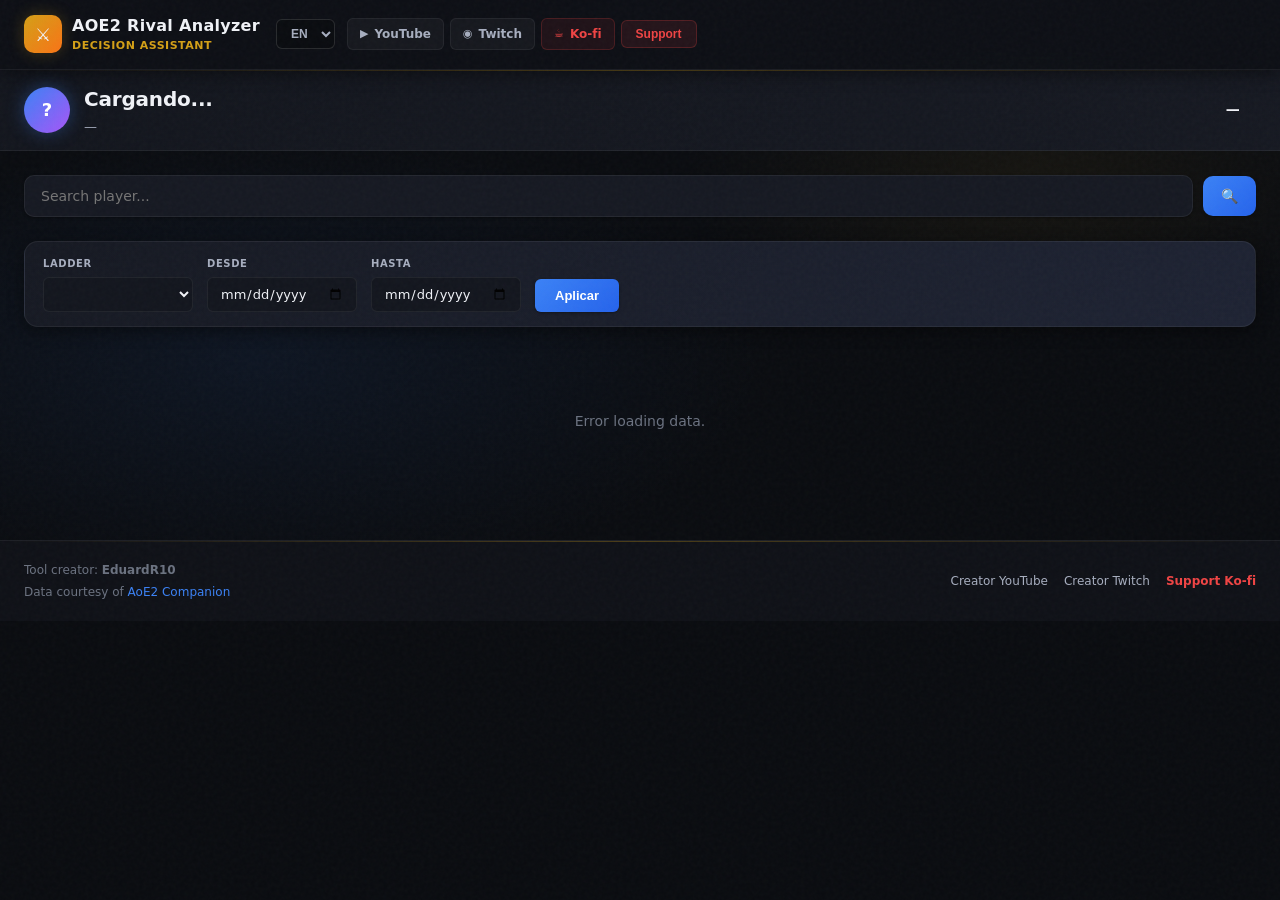
<file: index.html>
<!DOCTYPE html>
<html lang="es">
<head>
  <meta charset="UTF-8">
  <meta name="viewport" content="width=device-width, initial-scale=1.0">
  <title>AoE2 Rival Stats Analyzer — Dashboard</title>
  <link rel="stylesheet" href="css/dashboard.css">
</head>
<body>

  <!-- Header -->
  <header class="dashboard-header">
    <div class="header-inner">
      <div class="header-brand">
        <div class="brand-icon">⚔</div>
        <div>
          <div class="brand-title">AOE2 Rival Analyzer</div>
          <div class="brand-subtitle">Decision Assistant</div>
        </div>
      </div>
      <div class="header-creator">
        <select id="lang-selector" class="lang-selector" title="Language / Idioma">
          <option value="es">ES</option>
          <option value="en">EN</option>
        </select>
        <a href="#" target="_blank" class="creator-link" data-social="youtube">
          <span class="creator-link-icon">▶</span>
          <span class="creator-link-text">YouTube</span>
        </a>
        <a href="#" target="_blank" class="creator-link" data-social="twitch">
          <span class="creator-link-icon">◉</span>
          <span class="creator-link-text">Twitch</span>
        </a>
        <a href="https://ko-fi.com/V7V12KZ5U" target="_blank" class="creator-link creator-link-kofi">
          <span class="creator-link-icon">☕</span>
          <span class="creator-link-text">Ko-fi</span>
        </a>
        <button class="btn-support" id="btn-support">Support</button>
      </div>
    </div>
  </header>

  <!-- Player Bar -->
  <div class="player-bar" id="player-bar">
    <div class="player-bar-inner">
      <div class="player-avatar" id="header-avatar">?</div>
      <div class="player-info">
        <div class="player-name" id="header-name">Cargando...</div>
        <div class="player-meta" id="header-meta">—</div>
      </div>
      <div class="wr-badge" id="header-wr">—</div>
    </div>
  </div>

  <main class="dashboard-main">

    <!-- Player Search -->
    <div class="player-search-bar" id="player-search-bar">
      <div class="search-box">
        <input type="text" id="player-search-input" placeholder="Search player..." autocomplete="off" />
        <button id="player-search-btn">🔍</button>
      </div>
      <div id="player-search-results" class="search-results hidden"></div>
    </div>

    <!-- Controls -->
    <div class="controls-bar" id="controls-bar">
      <div class="control-group">
        <label for="ctrl-ladder">Ladder</label>
        <select id="ctrl-ladder">
          <option value="rm_1v1" selected>Ranked 1v1</option>
          <option value="unranked">Unranked</option>
        </select>
      </div>
      <div class="control-group">
        <label for="ctrl-date-from">Desde</label>
        <input type="date" id="ctrl-date-from" />
      </div>
      <div class="control-group">
        <label for="ctrl-date-to">Hasta</label>
        <input type="date" id="ctrl-date-to" />
      </div>
      <div class="control-group">
        <label>&nbsp;</label>
        <button class="btn-apply" id="btn-apply">Aplicar</button>
      </div>
    </div>

    <!-- LIVE MATCH SECTION (hidden by default, shows when websocket detects match) -->
    <section id="live-match-section" class="live-section hidden">
      <div class="section-header">
        <div class="live-indicator">
          <span class="live-dot"></span>
          <span class="live-text">LIVE MATCH</span>
        </div>
        <div class="live-match-info" id="live-match-info">
          <span>vs ...</span>
        </div>
        <div class="live-actions">
          <button class="btn-analyze-rival" id="btn-analyze-rival">Analizar Rival</button>
          <a class="btn-rival-profile" id="btn-rival-profile" href="#" target="_blank">Ver perfil ↗</a>
        </div>
      </div>

      <div id="live-match-content">
        <!-- Live Match Intelligence rendered here -->
      </div>
    </section>

    <!-- HISTORICAL ANALYSIS SECTION -->
    <section id="historical-section">
      <div id="dashboard">
        <div class="loading-state">
          <div class="loading-spinner"></div>
          Cargando perfil...
        </div>
      </div>
    </section>

  </main>

  <footer class="dashboard-footer">
    <div class="footer-inner">
      <div>
        <div class="footer-creator">Tool creator: <strong>EduardR10</strong></div>
        <div style="font-size:12px;color:var(--text-muted);margin-top:4px;">Data courtesy of <a href="https://aoe2companion.com" target="_blank" style="color:var(--accent-blue);text-decoration:none;">AoE2 Companion</a></div>
      </div>
      <div class="footer-links">
        <a href="#" target="_blank" class="footer-link" data-social="youtube">Creator YouTube</a>
        <a href="#" target="_blank" class="footer-link" data-social="twitch">Creator Twitch</a>
        <a href="https://ko-fi.com/V7V12KZ5U" target="_blank" class="footer-link" style="color:var(--accent-red);font-weight:600;">Support Ko-fi</a>
      </div>
    </div>
  </footer>

  <!-- Support Modal -->
  <div id="support-modal" class="modal-overlay">
    <div class="modal-content">
      <button class="modal-close" id="modal-close">&times;</button>
      <div class="modal-title">Support Project</div>
      <div class="modal-text">
        <p>This tool is free and maintained by <strong>EduardR10</strong>.</p>
        <p>If it helps you improve your games, consider supporting future development.</p>
        <div class="modal-section">
          <div class="modal-section-title">Channels</div>
          <div class="modal-channels">
            <a href="#" class="modal-channel" data-social="youtube">🎥 YouTube</a>
            <a href="#" class="modal-channel" data-social="twitch">📺 Twitch</a>
          </div>
        </div>
        <div class="modal-section" id="donation-links" style="display: none;">
          <div class="modal-section-title">Donations</div>
          <div class="modal-donations">
            <a href="#" class="modal-channel" data-social="buymeacoffee">☕ Buy Me a Coffee</a>
            <a href="#" class="modal-channel" data-social="kofi">💛 Ko-fi</a>
            <a href="#" class="modal-channel" data-social="binance">₿ Binance</a>
          </div>
        </div>
      </div>
    </div>
  </div>

  <script type="module">
    import { initDashboard } from './js/dashboard.js';
    document.addEventListener('DOMContentLoaded', initDashboard);
  </script>
</body>
</html>
</file>
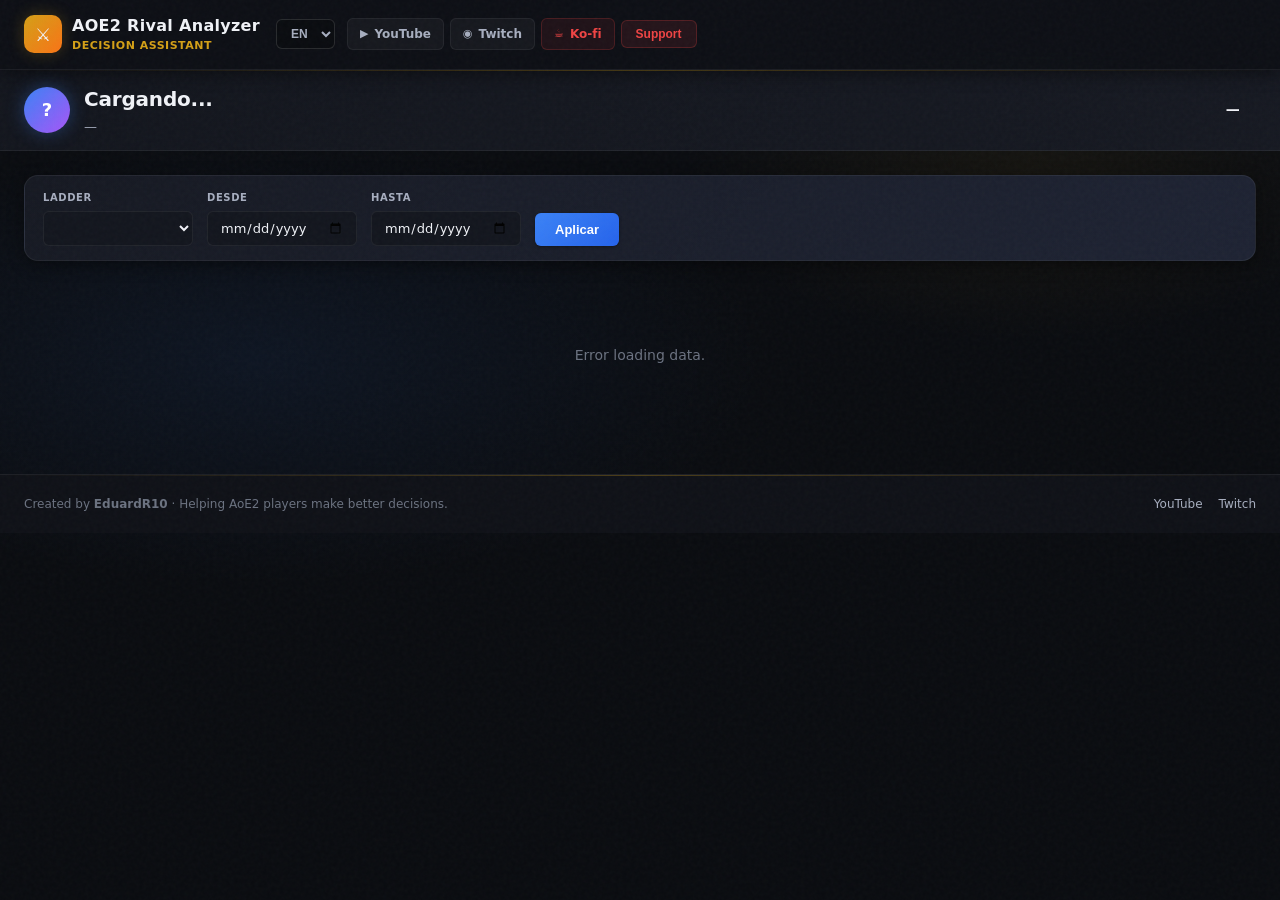
<file: dashboard.html>
<!DOCTYPE html>
<html lang="es">
<head>
  <meta charset="UTF-8">
  <meta name="viewport" content="width=device-width, initial-scale=1.0">
  <title>AoE2 Rival Stats Analyzer — Dashboard</title>
  <link rel="stylesheet" href="css/dashboard.css">
</head>
<body>

  <!-- Header -->
  <header class="dashboard-header">
    <div class="header-inner">
      <div class="header-brand">
        <div class="brand-icon">⚔</div>
        <div>
          <div class="brand-title">AOE2 Rival Analyzer</div>
          <div class="brand-subtitle">Decision Assistant</div>
        </div>
      </div>
      <div class="header-creator">
        <select id="lang-selector" class="lang-selector" title="Language / Idioma">
          <option value="es">ES</option>
          <option value="en">EN</option>
        </select>
        <a href="#" target="_blank" class="creator-link" data-social="youtube">
          <span class="creator-link-icon">▶</span>
          <span class="creator-link-text">YouTube</span>
        </a>
        <a href="#" target="_blank" class="creator-link" data-social="twitch">
          <span class="creator-link-icon">◉</span>
          <span class="creator-link-text">Twitch</span>
        </a>
        <a href="https://ko-fi.com/V7V12KZ5U" target="_blank" class="creator-link creator-link-kofi">
          <span class="creator-link-icon">☕</span>
          <span class="creator-link-text">Ko-fi</span>
        </a>
        <button class="btn-support" id="btn-support">Support</button>
      </div>
    </div>
  </header>

  <!-- Player Bar -->
  <div class="player-bar" id="player-bar">
    <div class="player-bar-inner">
      <div class="player-avatar" id="header-avatar">?</div>
      <div class="player-info">
        <div class="player-name" id="header-name">Cargando...</div>
        <div class="player-meta" id="header-meta">—</div>
      </div>
      <div class="wr-badge" id="header-wr">—</div>
    </div>
  </div>

  <main class="dashboard-main">

    <!-- Controls -->
    <div class="controls-bar" id="controls-bar">
      <div class="control-group">
        <label for="ctrl-ladder">Ladder</label>
        <select id="ctrl-ladder">
          <option value="rm_1v1" selected>Ranked 1v1</option>
          <option value="unranked">Unranked</option>
        </select>
      </div>
      <div class="control-group">
        <label for="ctrl-date-from">Desde</label>
        <input type="date" id="ctrl-date-from" />
      </div>
      <div class="control-group">
        <label for="ctrl-date-to">Hasta</label>
        <input type="date" id="ctrl-date-to" />
      </div>
      <div class="control-group">
        <label>&nbsp;</label>
        <button class="btn-apply" id="btn-apply">Aplicar</button>
      </div>
    </div>

    <!-- LIVE MATCH SECTION (hidden by default, shows when websocket detects match) -->
    <section id="live-match-section" class="live-section hidden">
      <div class="section-header">
        <div class="live-indicator">
          <span class="live-dot"></span>
          <span class="live-text">LIVE MATCH</span>
        </div>
        <div class="live-match-info" id="live-match-info">
          <span>vs ...</span>
        </div>
        <div class="live-actions">
          <button class="btn-analyze-rival" id="btn-analyze-rival">Analizar Rival</button>
          <a class="btn-rival-profile" id="btn-rival-profile" href="#" target="_blank">Ver perfil ↗</a>
        </div>
      </div>

      <div id="live-match-content">
        <!-- Live Match Intelligence rendered here -->
      </div>
    </section>

    <!-- HISTORICAL ANALYSIS SECTION -->
    <section id="historical-section">
      <div id="dashboard">
        <div class="loading-state">
          <div class="loading-spinner"></div>
          Cargando perfil...
        </div>
      </div>
    </section>

  </main>

  <footer class="dashboard-footer">
    <div class="footer-inner">
      <div class="footer-creator">Created by <strong>EduardR10</strong> · Helping AoE2 players make better decisions.</div>
      <div class="footer-links">
        <a href="#" target="_blank" class="footer-link" data-social="youtube">YouTube</a>
        <a href="#" target="_blank" class="footer-link" data-social="twitch">Twitch</a>
      </div>
    </div>
  </footer>

  <!-- Support Modal -->
  <div id="support-modal" class="modal-overlay">
    <div class="modal-content">
      <button class="modal-close" id="modal-close">&times;</button>
      <div class="modal-title">Support Project</div>
      <div class="modal-text">
        <p>This tool is free and maintained by <strong>EduardR10</strong>.</p>
        <p>If it helps you improve your games, consider supporting future development.</p>
        <div class="modal-section">
          <div class="modal-section-title">Channels</div>
          <div class="modal-channels">
            <a href="#" class="modal-channel" data-social="youtube">🎥 YouTube</a>
            <a href="#" class="modal-channel" data-social="twitch">📺 Twitch</a>
          </div>
        </div>
        <div class="modal-section" id="donation-links" style="display: none;">
          <div class="modal-section-title">Donations</div>
          <div class="modal-donations">
            <a href="#" class="modal-channel" data-social="buymeacoffee">☕ Buy Me a Coffee</a>
            <a href="#" class="modal-channel" data-social="kofi">💛 Ko-fi</a>
            <a href="#" class="modal-channel" data-social="binance">₿ Binance</a>
          </div>
        </div>
      </div>
    </div>
  </div>

  <script type="module">
    import { initDashboard } from './js/dashboard.js';
    document.addEventListener('DOMContentLoaded', initDashboard);
  </script>
</body>
</html>
</file>
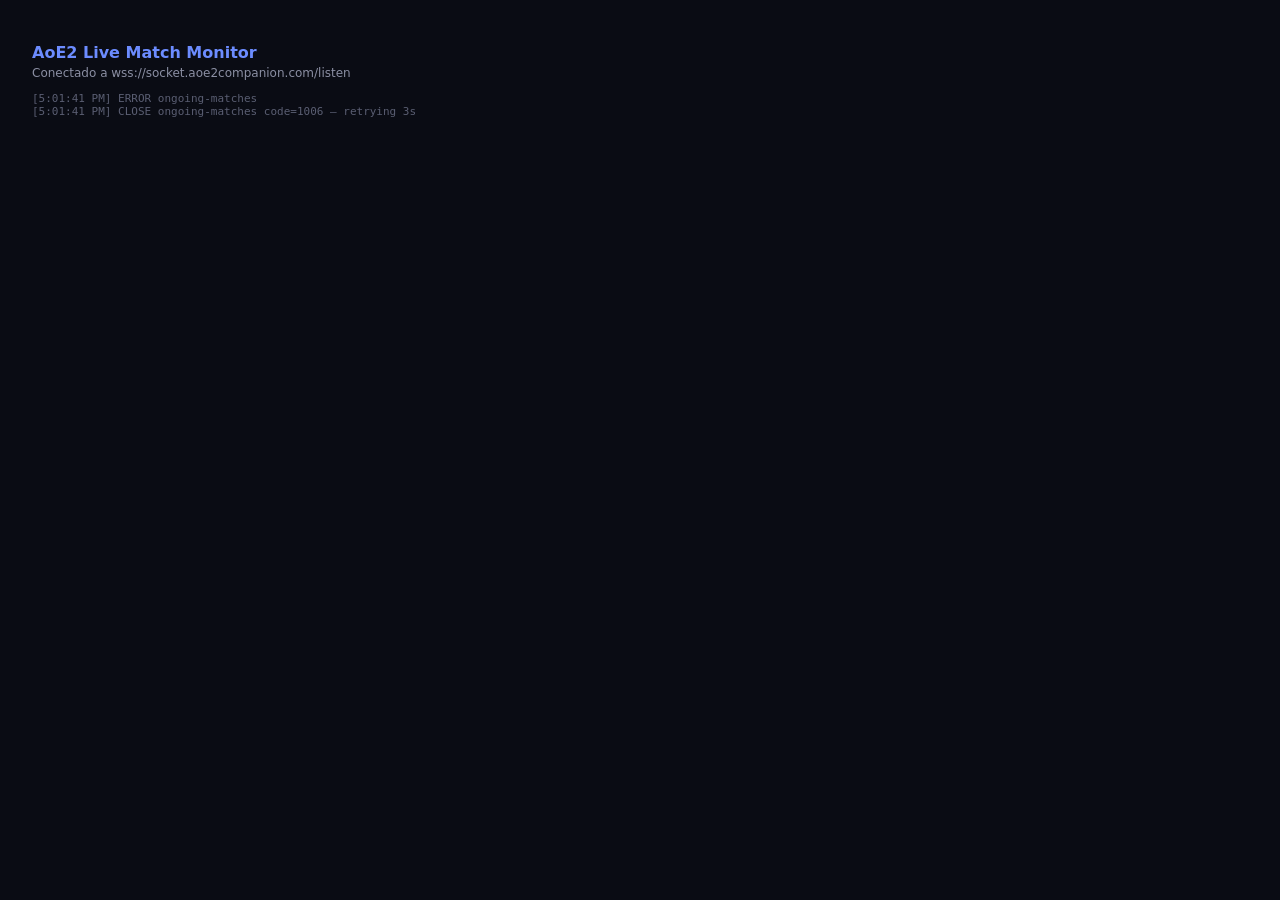
<file: ws.html>
<!DOCTYPE html>
<html lang="es">
<head>
  <meta charset="UTF-8">
  <meta name="viewport" content="width=device-width, initial-scale=1.0">
  <title>AoE2 Live Monitor</title>
  <style>
    body { background: #0a0c14; color: #f0f0f5; font-family: 'Segoe UI', system-ui, sans-serif; padding: 24px; }
    h1 { color: #6c8cff; font-size: 16px; margin-bottom: 4px; }
    p { color: #8b8fa3; font-size: 12px; margin-top: 0; }
    #log { margin-top: 12px; font-family: 'Consolas', monospace; font-size: 11px; white-space: pre-wrap; color: #5a5e72; max-height: 70vh; overflow-y: auto; }
  </style>
</head>
<body>
  <h1>AoE2 Live Match Monitor</h1>
  <p>Conectado a wss://socket.aoe2companion.com/listen</p>
  <div id="log"></div>
  <script>
    const params = new URLSearchParams(window.location.search);
    const playerId = params.get('player_id') || '8621659';
    const logEl = document.getElementById('log');
    function log(msg) {
      const time = new Date().toLocaleTimeString();
      logEl.textContent += `[${time}] ${msg}\n`;
      logEl.scrollTop = logEl.scrollHeight;
    }
    function createSocket(handlerName) {
      const url = `wss://socket.aoe2companion.com/listen?handler=${handlerName}&profile_ids=${playerId}`;
      let socket = new WebSocket(url);
      socket.onopen = () => log(`OPEN ${handlerName}`);
      socket.onmessage = (e) => log(`MSG ${handlerName}: ${e.data.substring(0, 120)}...`);
      socket.onclose = (e) => {
        log(`CLOSE ${handlerName} code=${e.code} — retrying 3s`);
        setTimeout(() => { socket = createSocket(handlerName); }, 3000);
      };
      socket.onerror = () => { log(`ERROR ${handlerName}`); socket.close(); };
      return socket;
    }
    createSocket('ongoing-matches');
  </script>
</body>
</html>
</file>
<file: css/dashboard.css>
/* AoE2 Dashboard — Decision Assistant Full-Page View (Dark Gaming Theme) */

:root {
  /* Dark background scale */
  --bg-primary: #0a0c10;
  --bg-secondary: #0f1117;
  --bg-tertiary: #13161e;
  --bg-card: #161922;
  --bg-card-hover: #1c2030;
  --bg-card-elevated: #1e2333;
  
  /* Borders */
  --border-subtle: rgba(255, 255, 255, 0.06);
  --border-accent: rgba(255, 255, 255, 0.12);
  --border-glow: rgba(59, 130, 246, 0.25);
  
  /* Text */
  --text-primary: #f0f2f7;
  --text-secondary: #a7aebf;
  --text-muted: #6b7280;
  --text-disabled: #4b5563;
  
  /* Vibrant accents for dark UI */
  --accent-blue: #3b82f6;
  --accent-green: #22c55e;
  --accent-red: #ef4444;
  --accent-yellow: #f59e0b;
  --accent-purple: #a855f7;
  --accent-orange: #f97316;
  --accent-cyan: #06b6d4;
  --accent-gold: #d4a017;
  --danger-low: var(--accent-green);
  --danger-mid: var(--accent-yellow);
  --danger-high: var(--accent-red);
  
  /* Glow colors */
  --glow-blue: rgba(59, 130, 246, 0.35);
  --glow-green: rgba(34, 197, 94, 0.30);
  --glow-red: rgba(239, 68, 68, 0.30);
  --glow-gold: rgba(212, 160, 23, 0.25);
  
  /* Spacing Scale */
  --space-xs: 4px;
  --space-sm: 8px;
  --space-md: 12px;
  --space-lg: 16px;
  --space-xl: 24px;
  --space-2xl: 32px;
  --space-3xl: 48px;
  
  /* Typography Scale */
  --text-xs: 10px;
  --text-sm: 12px;
  --text-base: 14px;
  --text-lg: 16px;
  --text-xl: 20px;
  --text-2xl: 24px;
  --text-3xl: 32px;
  
  /* Border Radius */
  --radius-sm: 6px;
  --radius-md: 10px;
  --radius-lg: 14px;
  --radius-xl: 18px;
  --radius-full: 9999px;
  
  /* Shadows with color tint */
  --shadow-sm: 0 1px 3px rgba(0, 0, 0, 0.35);
  --shadow-md: 0 4px 16px rgba(0, 0, 0, 0.45);
  --shadow-lg: 0 8px 32px rgba(0, 0, 0, 0.55);
  --shadow-glow-blue: 0 0 20px var(--glow-blue);
  --shadow-glow-gold: 0 0 24px var(--glow-gold);
}

* { box-sizing: border-box; }

html {
  scroll-behavior: smooth;
}

body {
  margin: 0;
  padding: 0;
  background:
    radial-gradient(ellipse 80% 50% at 20% 40%, rgba(59, 130, 246, 0.08) 0%, transparent 50%),
    radial-gradient(ellipse 60% 40% at 80% 20%, rgba(212, 160, 23, 0.06) 0%, transparent 45%),
    var(--bg-primary);
  color: var(--text-primary);
  font-family: 'Segoe UI', system-ui, -apple-system, BlinkMacSystemFont, sans-serif;
  font-size: 14px;
  line-height: 1.5;
  min-height: 100vh;
}

body::before {
  content: '';
  position: fixed;
  top: 0;
  left: 0;
  right: 0;
  bottom: 0;
  background-image: url("data:image/svg+xml,%3Csvg viewBox='0 0 256 256' xmlns='http://www.w3.org/2000/svg'%3E%3Cfilter id='noiseFilter'%3E%3CfeTurbulence type='fractalNoise' baseFrequency='0.85' numOctaves='4' stitchTiles='stitch'/%3E%3C/filter%3E%3Crect width='100%25' height='100%25' filter='url(%23noiseFilter)'/%3E%3C/svg%3E");
  opacity: 0.03;
  pointer-events: none;
  z-index: 1000;
}

/* ==========================================================================
   HEADER
   ========================================================================== */

.dashboard-header {
  background: rgba(15, 17, 23, 0.85);
  border-bottom: 1px solid var(--border-subtle);
  padding: 14px 24px;
  position: sticky;
  top: 0;
  z-index: 100;
  box-shadow: var(--shadow-md);
  backdrop-filter: blur(12px);
  -webkit-backdrop-filter: blur(12px);
}

.header-inner {
  max-width: 1280px;
  margin: 0 auto;
  display: flex;
  align-items: center;
  gap: 16px;
  flex-wrap: wrap;
}

.header-brand {
  display: flex;
  align-items: center;
  gap: 10px;
}

.brand-icon {
  width: 38px;
  height: 38px;
  border-radius: var(--radius-md);
  background: linear-gradient(135deg, var(--accent-gold), var(--accent-orange));
  display: flex;
  align-items: center;
  justify-content: center;
  font-size: 18px;
  flex-shrink: 0;
  box-shadow: 0 0 16px var(--glow-gold);
}

.brand-title {
  font-size: 16px;
  font-weight: 800;
  color: var(--text-primary);
  letter-spacing: 0.3px;
}

.brand-subtitle {
  font-size: 11px;
  color: var(--accent-gold);
  font-weight: 600;
  letter-spacing: 0.5px;
  text-transform: uppercase;
}

.header-creator {
  display: flex;
  align-items: center;
  gap: 6px;
  flex-shrink: 0;
}

.creator-link {
  display: inline-flex;
  align-items: center;
  gap: 6px;
  padding: 6px 12px;
  border-radius: var(--radius-sm);
  background: rgba(255, 255, 255, 0.04);
  border: 1px solid var(--border-subtle);
  text-decoration: none;
  color: var(--text-secondary);
  font-size: 12px;
  font-weight: 600;
  transition: all 0.2s ease;
}

.creator-link:hover {
  background: rgba(59, 130, 246, 0.12);
  color: var(--accent-blue);
  border-color: rgba(59, 130, 246, 0.3);
  transform: translateY(-1px);
}

.creator-link-kofi {
  background: rgba(239, 68, 68, 0.08);
  border-color: rgba(239, 68, 68, 0.2);
  color: var(--accent-red);
}

.creator-link-kofi:hover {
  background: rgba(239, 68, 68, 0.16);
  color: #ff6b6b;
  border-color: rgba(239, 68, 68, 0.4);
}

.creator-link-icon {
  font-size: 11px;
}

.btn-support {
  padding: 6px 14px;
  background: rgba(239, 68, 68, 0.1);
  color: var(--accent-red);
  border: 1px solid rgba(239, 68, 68, 0.22);
  border-radius: var(--radius-sm);
  font-size: 12px;
  font-weight: 600;
  cursor: pointer;
  transition: all 0.2s ease;
}

.btn-support:hover {
  background: rgba(239, 68, 68, 0.18);
  transform: translateY(-1px);
}

/* Player Bar (below header) */
.player-bar {
  background: linear-gradient(90deg, rgba(19, 22, 30, 0.95) 0%, rgba(22, 25, 34, 0.95) 100%);
  border-bottom: 1px solid var(--border-subtle);
  padding: 14px 24px;
  position: relative;
}

.player-bar::before {
  content: '';
  position: absolute;
  top: 0;
  left: 0;
  right: 0;
  height: 1px;
  background: linear-gradient(90deg, transparent, rgba(212, 160, 23, 0.4), transparent);
}

.player-bar-inner {
  max-width: 1280px;
  margin: 0 auto;
  display: flex;
  align-items: center;
  gap: 14px;
  min-width: 0;
}

.player-avatar {
  width: 46px;
  height: 46px;
  border-radius: 50%;
  background: linear-gradient(135deg, var(--accent-blue), var(--accent-purple));
  display: flex;
  align-items: center;
  justify-content: center;
  font-size: 18px;
  font-weight: 800;
  color: #fff;
  flex-shrink: 0;
  box-shadow: 0 0 18px var(--glow-blue);
}

.player-info { flex: 1; min-width: 0; }
.player-name { font-size: 20px; font-weight: 800; white-space: nowrap; overflow: hidden; text-overflow: ellipsis; color: var(--text-primary); letter-spacing: -0.2px; }
.player-meta { font-size: 13px; color: var(--text-secondary); margin-top: 3px; }

.wr-badge {
  padding: 7px 16px;
  border-radius: 20px;
  font-size: 14px;
  font-weight: 800;
  flex-shrink: 0;
  letter-spacing: 0.3px;
}
.wr-badge.good { background: rgba(34, 197, 94, 0.14); color: var(--accent-green); box-shadow: 0 0 12px var(--glow-green); }
.wr-badge.bad { background: rgba(239, 68, 68, 0.14); color: var(--accent-red); box-shadow: 0 0 12px var(--glow-red); }

.btn-companion {
  display: inline-flex;
  align-items: center;
  gap: 6px;
  padding: 6px 12px;
  border-radius: var(--radius-sm);
  background: rgba(59, 130, 246, 0.1);
  border: 1px solid rgba(59, 130, 246, 0.25);
  color: var(--accent-blue);
  text-decoration: none;
  font-size: 12px;
  font-weight: 600;
  transition: all 0.2s ease;
}

.btn-companion:hover {
  background: rgba(59, 130, 246, 0.18);
  transform: translateY(-1px);
}

/* Social / Support links — delicate but visible */
.header-social {
  display: flex;
  align-items: center;
  gap: 8px;
  flex-shrink: 0;
}

.social-icon {
  width: 32px;
  height: 32px;
  border-radius: var(--radius-sm);
  background: rgba(255, 255, 255, 0.04);
  border: 1px solid var(--border-subtle);
  display: flex;
  align-items: center;
  justify-content: center;
  cursor: pointer;
  transition: all 0.2s ease;
  text-decoration: none;
  color: var(--text-muted);
  font-size: 13px;
}

.social-icon:hover {
  background: rgba(59, 130, 246, 0.10);
  color: var(--accent-blue);
  border-color: rgba(59, 130, 246, 0.25);
}
}

.btn-kofi {
  padding: 6px 14px;
  background: rgba(14, 165, 233, 0.08);
  color: #0ea5e9;
  border: 1px solid rgba(14, 165, 233, 0.2);
  border-radius: var(--radius-sm);
  font-size: 12px;
  font-weight: 600;
  text-decoration: none;
  cursor: pointer;
  transition: all 0.2s ease;
  display: inline-flex;
  align-items: center;
  gap: 4px;
}

.btn-kofi:hover {
  background: rgba(14, 165, 233, 0.15);
}

.lang-selector {
  padding: 4px 8px;
  border-radius: var(--radius-sm);
  border: 1px solid var(--border-subtle);
  background: var(--bg-tertiary);
  color: var(--text-primary);
  font-size: 12px;
  cursor: pointer;
  margin-right: 6px;
  transition: all 0.2s ease;
}

.lang-selector:hover {
  border-color: var(--border-accent);
  background: var(--bg-card);
}

/* ==========================================================================
   MAIN LAYOUT
   ========================================================================== */

.dashboard-main {
  max-width: 1320px;
  margin: 0 auto;
  padding: 24px 24px 48px;
}

/* ==========================================================================
   PLAYER SEARCH
   ========================================================================== */

.player-search-bar {
  margin-bottom: 24px;
  position: relative;
}

.search-box {
  display: flex;
  gap: 10px;
  align-items: center;
}

.search-box input {
  flex: 1;
  padding: 12px 16px;
  border: 1px solid var(--border-subtle);
  border-radius: var(--radius-md);
  background: var(--bg-card);
  color: var(--text-primary);
  font-size: 14px;
  font-family: inherit;
  box-shadow: var(--shadow-sm);
  transition: all 0.2s ease;
}

.search-box input:focus {
  outline: none;
  border-color: var(--accent-blue);
  box-shadow: 0 0 0 3px var(--glow-blue), var(--shadow-md);
}

.search-box button {
  padding: 12px 18px;
  background: linear-gradient(135deg, var(--accent-blue), #2563eb);
  color: #fff;
  border: none;
  border-radius: var(--radius-md);
  font-size: 14px;
  font-weight: 600;
  cursor: pointer;
  transition: all 0.2s ease;
  box-shadow: var(--shadow-sm);
}

.search-box button:hover {
  transform: translateY(-1px);
  box-shadow: var(--shadow-glow-blue);
}

.search-results {
  position: absolute;
  top: 100%;
  left: 0;
  right: 0;
  margin-top: 8px;
  background: var(--bg-card-elevated);
  border: 1px solid var(--border-accent);
  border-radius: var(--radius-md);
  box-shadow: var(--shadow-lg);
  z-index: 50;
  max-height: 320px;
  overflow-y: auto;
  padding: 6px;
}

.search-result-item {
  display: flex;
  align-items: center;
  gap: 12px;
  padding: 10px 12px;
  border-radius: var(--radius-sm);
  cursor: pointer;
  transition: all 0.15s ease;
  text-decoration: none;
  color: inherit;
}

.search-result-item:hover {
  background: var(--bg-card-hover);
  transform: translateX(2px);
}

.search-result-avatar {
  width: 40px;
  height: 40px;
  border-radius: 50%;
  background: linear-gradient(135deg, var(--accent-blue), var(--accent-purple));
  display: flex;
  align-items: center;
  justify-content: center;
  font-size: 16px;
  font-weight: 700;
  color: #fff;
  flex-shrink: 0;
  overflow: hidden;
}

.search-result-avatar img {
  width: 100%;
  height: 100%;
  object-fit: cover;
}

.search-result-info {
  flex: 1;
  min-width: 0;
}

.search-result-name {
  font-size: 14px;
  font-weight: 600;
  color: var(--text-primary);
  white-space: nowrap;
  overflow: hidden;
  text-overflow: ellipsis;
}

.search-result-meta {
  font-size: 12px;
  color: var(--text-muted);
  margin-top: 2px;
}

.search-result-rating {
  font-size: 13px;
  font-weight: 700;
  color: var(--accent-blue);
  flex-shrink: 0;
  padding: 3px 10px;
  background: rgba(59, 130, 246, 0.10);
  border-radius: 12px;
}

.search-no-results {
  padding: 16px;
  text-align: center;
  color: var(--text-muted);
  font-size: 13px;
}

.search-loading {
  padding: 16px;
  text-align: center;
  color: var(--text-muted);
  font-size: 13px;
}

/* ==========================================================================
   CONTROLS
   ========================================================================== */

.controls-bar {
  display: flex;
  align-items: flex-end;
  gap: 14px;
  margin-bottom: 24px;
  padding: 14px 18px;
  background: linear-gradient(135deg, var(--bg-card) 0%, var(--bg-card-elevated) 100%);
  border: 1px solid var(--border-subtle);
  border-radius: var(--radius-lg);
  flex-wrap: wrap;
  box-shadow: var(--shadow-md);
}

.control-group {
  display: flex;
  flex-direction: column;
  gap: 6px;
}

.control-group label {
  font-size: 10px;
  font-weight: 700;
  color: var(--text-secondary);
  text-transform: uppercase;
  letter-spacing: 0.6px;
}

.control-group select,
.control-group input[type="date"] {
  padding: 8px 12px;
  border: 1px solid var(--border-subtle);
  border-radius: var(--radius-sm);
  background: var(--bg-tertiary);
  color: var(--text-primary);
  font-size: 13px;
  font-family: inherit;
  min-width: 150px;
  transition: all 0.2s ease;
}

.control-group select:focus,
.control-group input[type="date"]:focus {
  outline: none;
  border-color: var(--accent-blue);
  box-shadow: 0 0 0 2px var(--glow-blue);
}

.btn-apply {
  padding: 9px 20px;
  background: linear-gradient(135deg, var(--accent-blue), #2563eb);
  color: #fff;
  border: none;
  border-radius: var(--radius-sm);
  font-size: 13px;
  font-weight: 700;
  cursor: pointer;
  transition: all 0.2s ease;
  box-shadow: var(--shadow-sm);
}

.btn-apply:hover {
  transform: translateY(-1px);
  box-shadow: var(--shadow-glow-blue);
}

/* ==========================================================================
   SECTIONS
   ========================================================================== */

.section-header {
  display: flex;
  align-items: center;
  justify-content: space-between;
  gap: 12px;
  margin-bottom: 16px;
  padding: 14px 18px;
  background: linear-gradient(135deg, var(--bg-card) 0%, var(--bg-card-elevated) 100%);
  border: 1px solid var(--border-subtle);
  border-radius: var(--radius-lg);
  box-shadow: var(--shadow-md);
  flex-wrap: wrap;
}

.section-title {
  font-size: 12px;
  font-weight: 800;
  text-transform: uppercase;
  letter-spacing: 1.2px;
  color: var(--text-secondary);
  margin-bottom: 16px;
  display: flex;
  align-items: center;
  gap: 10px;
}

.section-title::before {
  content: '';
  width: 4px;
  height: 18px;
  border-radius: 2px;
  background: linear-gradient(180deg, var(--accent-gold), var(--accent-orange));
  box-shadow: 0 0 10px var(--glow-gold);
}

/* ==========================================================================
   LIVE SECTION
   ========================================================================== */

.live-section {
  margin-bottom: 24px;
}

.live-section.hidden {
  display: none;
}

.live-indicator {
  display: flex;
  align-items: center;
  gap: 8px;
}

.live-dot {
  width: 10px;
  height: 10px;
  border-radius: 50%;
  background: var(--accent-red);
  box-shadow: 0 0 8px rgba(239, 68, 68, 0.5);
  animation: livePulse 2s ease infinite;
}

@keyframes livePulse {
  0%, 100% { opacity: 1; transform: scale(1); }
  50% { opacity: 0.5; transform: scale(0.85); }
}

.live-text {
  font-size: 12px;
  font-weight: 700;
  color: var(--accent-red);
  text-transform: uppercase;
  letter-spacing: 0.5px;
}

.live-match-info {
  flex: 1;
  font-size: 15px;
  font-weight: 700;
  color: var(--text-primary);
  text-align: center;
}

.live-actions {
  display: flex;
  gap: 8px;
}

.btn-analyze-rival {
  padding: 8px 16px;
  background: var(--accent-blue);
  color: #fff;
  border: none;
  border-radius: var(--radius-sm);
  font-size: 13px;
  font-weight: 600;
  cursor: pointer;
  transition: opacity 0.2s;
}

.btn-analyze-rival:hover { opacity: 0.9; }
.btn-analyze-rival:disabled { opacity: 0.5; cursor: not-allowed; }

.btn-rival-profile {
  padding: 8px 16px;
  background: rgba(255, 255, 255, 0.04);
  color: var(--text-secondary);
  border: 1px solid var(--border-accent);
  border-radius: var(--radius-sm);
  font-size: 13px;
  font-weight: 600;
  text-decoration: none;
  transition: all 0.2s;
}

.btn-rival-profile:hover {
  background: rgba(255, 255, 255, 0.08);
  color: var(--text-primary);
}

/* ==========================================================================
   BLOCKS & CARDS
   ========================================================================== */

.block {
  margin-bottom: 24px;
}

.block-grid {
  display: grid;
  grid-template-columns: repeat(auto-fit, minmax(280px, 1fr));
  gap: 18px;
}

.block-grid-2 { grid-template-columns: repeat(2, 1fr); }
.block-grid-3 { grid-template-columns: repeat(3, 1fr); }
.block-grid-4 { grid-template-columns: repeat(4, 1fr); }

@media (max-width: 768px) {
  .block-grid, .block-grid-2, .block-grid-3, .block-grid-4 {
    grid-template-columns: 1fr;
  }
}

.card {
  background: linear-gradient(145deg, var(--bg-card) 0%, var(--bg-tertiary) 100%);
  border: 1px solid var(--border-subtle);
  border-radius: var(--radius-lg);
  padding: 18px;
  box-shadow: var(--shadow-md);
  transition: transform 0.25s ease, border-color 0.25s ease, box-shadow 0.25s ease;
  position: relative;
  overflow: hidden;
}

.card::before {
  content: '';
  position: absolute;
  top: 0;
  left: 0;
  right: 0;
  height: 1px;
  background: linear-gradient(90deg, transparent, rgba(255,255,255,0.08), transparent);
}

.card:hover {
  transform: translateY(-2px);
  border-color: var(--border-accent);
  box-shadow: var(--shadow-lg), 0 0 0 1px rgba(255,255,255,0.03);
}

.card-label {
  font-size: 11px;
  font-weight: 700;
  text-transform: uppercase;
  letter-spacing: 0.6px;
  color: var(--text-muted);
  margin-bottom: 10px;
}

.card-value {
  font-size: 22px;
  font-weight: 800;
  color: var(--text-primary);
  letter-spacing: -0.3px;
}

.card-subtitle {
  font-size: 12px;
  color: var(--text-secondary);
  margin-top: 6px;
  line-height: 1.5;
}

/* ==========================================================================
   MATCH SUMMARY
   ========================================================================== */

.match-summary-row {
  display: flex;
  align-items: center;
  justify-content: space-between;
  gap: 16px;
  padding: 8px 0;
}

.player-vs-block {
  flex: 1;
  text-align: center;
}

.player-vs-block .name {
  font-size: 16px;
  font-weight: 700;
  color: var(--text-primary);
}

.player-vs-block .elo {
  font-size: 13px;
  color: var(--text-secondary);
  margin-top: 3px;
}

.vs-divider {
  font-size: 11px;
  font-weight: 700;
  color: var(--text-muted);
  text-transform: uppercase;
  letter-spacing: 1px;
  padding: 0 12px;
}

.danger-score {
  display: flex;
  align-items: center;
  justify-content: center;
  gap: 10px;
  margin-top: 12px;
  padding: 8px 14px;
  border-radius: var(--radius-sm);
  background: rgba(255, 255, 255, 0.03);
}

.danger-indicator {
  width: 12px;
  height: 12px;
  border-radius: 50%;
  flex-shrink: 0;
}

.danger-indicator.low { background: var(--danger-low); box-shadow: 0 0 12px rgba(34, 197, 94, 0.5); }
.danger-indicator.medium { background: var(--danger-mid); box-shadow: 0 0 12px rgba(245, 158, 11, 0.5); }
.danger-indicator.high { background: var(--danger-high); box-shadow: 0 0 12px rgba(239, 68, 68, 0.5); }

.danger-text {
  font-size: 14px;
  font-weight: 700;
}

.danger-text.low { color: var(--danger-low); }
.danger-text.medium { color: var(--danger-mid); }
.danger-text.high { color: var(--danger-high); }

.confidence-badge {
  font-size: 11px;
  font-weight: 600;
  padding: 3px 10px;
  border-radius: 12px;
  background: rgba(59, 130, 246, 0.12);
  color: var(--accent-blue);
  border: 1px solid rgba(59, 130, 246, 0.18);
}

.expected-matchup {
  font-size: 13px;
  color: var(--text-secondary);
  text-align: center;
  margin-top: 8px;
}

/* ==========================================================================
   OPENING BARS
   ========================================================================== */

.opening-bar-row {
  display: flex;
  align-items: center;
  gap: 10px;
  margin-bottom: 6px;
}

.opening-bar-label {
  width: 100px;
  font-size: 13px;
  color: var(--text-secondary);
  flex-shrink: 0;
  white-space: nowrap;
  overflow: hidden;
  text-overflow: ellipsis;
}

.opening-bar-track {
  flex: 1;
  height: 10px;
  background: rgba(255, 255, 255, 0.06);
  border-radius: 5px;
  overflow: hidden;
}

.opening-bar-fill {
  height: 100%;
  border-radius: 5px;
  transition: width 0.6s ease;
}

.opening-bar-pct {
  width: 44px;
  font-size: 12px;
  font-weight: 600;
  color: var(--text-muted);
  text-align: right;
  flex-shrink: 0;
}

/* ==========================================================================
   PLAYSTYLE
   ========================================================================== */

.playstyle-badge {
  display: inline-block;
  padding: 6px 16px;
  border-radius: 20px;
  font-size: 16px;
  font-weight: 700;
  border: 1px solid;
  margin-bottom: 6px;
}

.playstyle-badge.aggressive { background: rgba(239, 68, 68, 0.10); color: var(--accent-red); border-color: rgba(239, 68, 68, 0.30); }
.playstyle-badge.defensive { background: rgba(59, 130, 246, 0.10); color: var(--accent-blue); border-color: rgba(59, 130, 246, 0.30); }
.playstyle-badge.boomer { background: rgba(34, 197, 94, 0.10); color: var(--accent-green); border-color: rgba(34, 197, 94, 0.30); }
.playstyle-badge.greedy { background: rgba(245, 158, 11, 0.10); color: var(--accent-yellow); border-color: rgba(245, 158, 11, 0.25); }
.playstyle-badge.allin { background: rgba(168, 85, 247, 0.10); color: var(--accent-purple); border-color: rgba(168, 85, 247, 0.25); }
.playstyle-badge.adaptive { background: rgba(8, 145, 178, 0.08); color: var(--accent-cyan); border-color: rgba(8, 145, 178, 0.25); }

.playstyle-score {
  font-size: 13px;
  color: var(--text-secondary);
}

/* ==========================================================================
   CIV TENDENCIES
   ========================================================================== */

.civ-tendency-list {
  display: flex;
  flex-direction: column;
  gap: 6px;
}

.civ-tendency-item {
  display: flex;
  align-items: center;
  gap: 10px;
  font-size: 14px;
  color: var(--text-secondary);
}

.civ-tendency-rank {
  width: 24px;
  height: 24px;
  border-radius: 50%;
  background: rgba(255, 255, 255, 0.05);
  display: flex;
  align-items: center;
  justify-content: center;
  font-size: 10px;
  font-weight: 700;
  color: var(--text-muted);
  flex-shrink: 0;
}

/* ==========================================================================
   TIMING ROWS
   ========================================================================== */

.timing-row {
  display: flex;
  justify-content: space-between;
  align-items: center;
  padding: 6px 0;
  border-bottom: 1px solid var(--border-subtle);
}

.timing-row:last-child { border-bottom: none; }

.timing-label {
  font-size: 13px;
  color: var(--text-secondary);
}

.timing-value {
  font-size: 14px;
  font-weight: 700;
  color: var(--text-primary);
  font-variant-numeric: tabular-nums;
}

/* ==========================================================================
   RECOMMENDATIONS
   ========================================================================== */

.recommendation-list {
  list-style: none;
  padding: 0;
  margin: 0;
}

.recommendation-list li {
  display: flex;
  align-items: flex-start;
  gap: 10px;
  padding: 7px 0;
  font-size: 14px;
  color: var(--text-secondary);
  border-bottom: 1px solid var(--border-subtle);
}

.recommendation-list li:last-child { border-bottom: none; }

.recommendation-list .check { color: var(--accent-green); font-weight: 700; flex-shrink: 0; margin-top: 1px; }
.recommendation-list .warn { color: var(--accent-yellow); font-weight: 700; flex-shrink: 0; margin-top: 1px; }
.recommendation-list .danger { color: var(--accent-red); font-weight: 700; flex-shrink: 0; margin-top: 1px; }

/* ==========================================================================
   THREATS & WEAKNESSES
   ========================================================================== */

.threat-list, .weakness-list {
  list-style: none;
  padding: 0;
  margin: 0;
}

.threat-list li, .weakness-list li {
  display: flex;
  align-items: flex-start;
  gap: 10px;
  padding: 5px 0;
  font-size: 13px;
  color: var(--text-secondary);
}

.threat-list li::before {
  content: '•';
  color: var(--accent-red);
  font-weight: 700;
  flex-shrink: 0;
}

.weakness-list li::before {
  content: '–';
  color: var(--accent-yellow);
  font-weight: 700;
  flex-shrink: 0;
}

/* ==========================================================================
   TABS
   ========================================================================== */

.tabs-nav {
  display: flex;
  gap: 2px;
  margin-bottom: 14px;
  border-bottom: 1px solid var(--border-subtle);
  padding-bottom: 0;
}

.tab-btn {
  padding: 6px 14px;
  border: none;
  background: transparent;
  color: var(--text-muted);
  font-size: 11px;
  font-weight: 600;
  text-transform: uppercase;
  letter-spacing: 0.5px;
  cursor: pointer;
  border-bottom: 2px solid transparent;
  margin-bottom: -1px;
  transition: all 0.2s ease;
  white-space: nowrap;
}

.tab-btn:hover { color: var(--text-secondary); }

.tab-btn.active {
  color: var(--accent-blue);
  border-bottom-color: var(--accent-blue);
}

.tab-panel { display: none; }
.tab-panel.active { display: block; }

.tab-stat-grid {
  display: grid;
  grid-template-columns: repeat(2, 1fr);
  gap: 10px;
}

.tab-stat-item {
  background: rgba(255, 255, 255, 0.03);
  border-radius: var(--radius-sm);
  padding: 10px 14px;
}

.tab-stat-label {
  font-size: 10px;
  text-transform: uppercase;
  letter-spacing: 0.5px;
  color: var(--text-muted);
  margin-bottom: 4px;
}

.tab-stat-value {
  font-size: 18px;
  font-weight: 700;
  color: var(--text-primary);
}

/* ==========================================================================
   HISTORY TABLE
   ========================================================================== */

.history-table {
  width: 100%;
  border-collapse: collapse;
  font-size: 12px;
}

.history-table th {
  text-align: left;
  padding: 8px 6px;
  color: var(--text-muted);
  font-weight: 600;
  text-transform: uppercase;
  letter-spacing: 0.3px;
  font-size: 10px;
  border-bottom: 1px solid var(--border-subtle);
}

.history-table td {
  padding: 7px 6px;
  color: var(--text-secondary);
  border-bottom: 1px solid var(--border-subtle);
  white-space: nowrap;
  overflow: hidden;
  text-overflow: ellipsis;
}

.history-table tr:last-child td { border-bottom: none; }

.history-table .win { color: var(--accent-green); font-weight: 700; }
.history-table .loss { color: var(--accent-red); font-weight: 700; }

/* ==========================================================================
   LIVE MATCH INTELLIGENCE COMPONENTS
   ========================================================================== */

.advantage-comparison {
  margin-bottom: 14px;
}

.advantage-row {
  display: flex;
  align-items: center;
  gap: 12px;
  margin-bottom: 8px;
}

.advantage-label {
  width: 60px;
  font-size: 12px;
  font-weight: 600;
  color: var(--text-muted);
  text-align: right;
  flex-shrink: 0;
}

.advantage-track {
  flex: 1;
  height: 22px;
  background: rgba(255, 255, 255, 0.04);
  border-radius: 11px;
  overflow: hidden;
  position: relative;
}

.advantage-fill-player {
  height: 100%;
  background: linear-gradient(90deg, var(--accent-blue), rgba(59, 130, 246, 0.6));
  border-radius: 11px;
  transition: width 0.8s ease;
  min-width: 2px;
}

.advantage-fill-rival {
  height: 100%;
  background: linear-gradient(90deg, var(--accent-red), rgba(239, 68, 68, 0.6));
  border-radius: 11px;
  transition: width 0.8s ease;
  min-width: 2px;
}

.advantage-pct {
  width: 40px;
  font-size: 13px;
  font-weight: 700;
  color: var(--text-primary);
  text-align: right;
  flex-shrink: 0;
}

/* Timeline */
.timeline-container {
  position: relative;
  padding-left: 28px;
}

.timeline-container::before {
  content: '';
  position: absolute;
  left: 7px;
  top: 0;
  bottom: 0;
  width: 2px;
  background: var(--border-accent);
}

.timeline-item {
  position: relative;
  padding: 6px 0;
  font-size: 13px;
}

.timeline-item::before {
  content: '';
  position: absolute;
  left: -23px;
  top: 10px;
  width: 10px;
  height: 10px;
  border-radius: 50%;
  background: var(--accent-blue);
  border: 2px solid var(--bg-card);
}

.timeline-time {
  font-weight: 700;
  color: var(--text-primary);
  font-variant-numeric: tabular-nums;
}

.timeline-event {
  color: var(--text-secondary);
}

.timeline-diff {
  font-size: 12px;
  font-weight: 600;
  margin-left: 8px;
}

.timeline-diff.positive { color: var(--accent-green); }
.timeline-diff.negative { color: var(--accent-red); }

/* Tempo stars */
.tempo-grid {
  display: grid;
  grid-template-columns: 1fr 1fr;
  gap: 16px;
}

.tempo-section {
  padding: 10px;
  background: rgba(255, 255, 255, 0.02);
  border-radius: var(--radius-sm);
  border: 1px solid var(--border-subtle);
}

.tempo-title {
  font-size: 13px;
  font-weight: 700;
  color: var(--text-primary);
  margin-bottom: 10px;
  text-align: center;
}

.tempo-item {
  display: flex;
  justify-content: space-between;
  align-items: center;
  padding: 4px 0;
  font-size: 13px;
}

.tempo-label {
  color: var(--text-secondary);
}

.tempo-stars {
  color: var(--accent-yellow);
  font-size: 14px;
  letter-spacing: 1px;
}

/* ==========================================================================
   COMPARATIVE (Player vs Rival)
   ========================================================================== */

.comparative-grid {
  display: grid;
  grid-template-columns: 1fr 1fr;
  gap: 16px;
}

.comparative-grid .card { margin-bottom: 0; }

.comparative-header {
  display: flex;
  align-items: center;
  justify-content: space-between;
  margin-bottom: 14px;
  padding-bottom: 10px;
  border-bottom: 1px solid var(--border-subtle);
}

.comparative-name { font-size: 16px; font-weight: 700; }
.comparative-rating { font-size: 13px; color: var(--text-secondary); }

@media (max-width: 768px) {
  .comparative-grid { grid-template-columns: 1fr; }
}

/* ==========================================================================
   TIMELINE VISUAL
   ========================================================================== */

.timeline-track {
  display: flex;
  align-items: center;
  gap: 12px;
  margin-bottom: 8px;
}

.timeline-label {
  width: 60px;
  font-size: 12px;
  font-weight: 600;
  color: var(--text-secondary);
  text-transform: capitalize;
  flex-shrink: 0;
}

.timeline-bar-track {
  flex: 1;
  height: 14px;
  background: rgba(255, 255, 255, 0.05);
  border-radius: 7px;
  overflow: hidden;
  position: relative;
}

.timeline-bar {
  height: 100%;
  border-radius: 7px;
  transition: width 0.8s ease;
  min-width: 2px;
}

.timeline-time {
  width: 60px;
  font-size: 13px;
  font-weight: 700;
  color: var(--text-primary);
  text-align: right;
  flex-shrink: 0;
  font-variant-numeric: tabular-nums;
}

/* Danger card dominant */
.danger-card {
  background: linear-gradient(135deg, rgba(59, 130, 246, 0.05), rgba(168, 85, 247, 0.05));
  border-color: var(--border-accent);
}

/* ==========================================================================
   AGE TIMINGS
   ========================================================================== */

.age-row {
  display: flex;
  align-items: center;
  gap: 12px;
  margin-bottom: 8px;
}

.age-label {
  width: 70px;
  font-size: 13px;
  font-weight: 600;
  color: var(--text-secondary);
  flex-shrink: 0;
  text-transform: capitalize;
}

.age-bar-container {
  flex: 1;
  height: 20px;
  background: rgba(255, 255, 255, 0.04);
  border-radius: var(--radius-sm);
  overflow: hidden;
  position: relative;
}

.age-bar {
  height: 100%;
  border-radius: var(--radius-sm);
  transition: width 0.6s ease;
}

.age-bar.player { background: linear-gradient(90deg, var(--accent-blue), rgba(59, 130, 246, 0.5)); }
.age-bar.opponent { background: linear-gradient(90deg, rgba(239, 68, 68, 0.35), rgba(239, 68, 68, 0.15)); }

.age-time {
  width: 60px;
  text-align: right;
  font-size: 13px;
  font-weight: 600;
  color: var(--text-secondary);
  flex-shrink: 0;
}

/* ==========================================================================
   DIMENSION BARS
   ========================================================================== */

.dimension-bars { margin-top: 6px; }

.dim-row {
  display: flex;
  align-items: center;
  gap: 12px;
  margin-bottom: 6px;
}

.dim-label {
  width: 90px;
  font-size: 11px;
  font-weight: 600;
  color: var(--text-secondary);
  flex-shrink: 0;
  text-transform: uppercase;
  letter-spacing: 0.4px;
}

.dim-bar-track {
  flex: 1;
  height: 8px;
  background: rgba(255, 255, 255, 0.06);
  border-radius: 4px;
  overflow: hidden;
}

.dim-bar-fill {
  height: 100%;
  border-radius: 4px;
  transition: width 0.8s ease;
}

.dim-value {
  width: 32px;
  font-size: 12px;
  font-weight: 700;
  color: var(--text-primary);
  text-align: right;
  flex-shrink: 0;
}

/* ==========================================================================
   FOOTER
   ========================================================================== */

.dashboard-footer {
  border-top: 1px solid var(--border-subtle);
  background: var(--bg-secondary);
  padding: 20px 24px;
  position: relative;
}

.dashboard-footer::before {
  content: '';
  position: absolute;
  top: 0;
  left: 0;
  right: 0;
  height: 1px;
  background: linear-gradient(90deg, transparent, rgba(212, 160, 23, 0.3), transparent);
}

.footer-inner {
  max-width: 1280px;
  margin: 0 auto;
  display: flex;
  justify-content: space-between;
  align-items: center;
  flex-wrap: wrap;
  gap: 8px;
}

.footer-creator {
  font-size: 12px;
  color: var(--text-muted);
}

.footer-links {
  display: flex;
  gap: 16px;
}

.footer-link {
  font-size: 12px;
  color: var(--text-secondary);
  text-decoration: none;
  transition: color 0.2s ease;
}

.footer-link:hover { color: var(--accent-gold); }

/* ==========================================================================
   LOADING
   ========================================================================== */

.loading-state {
  display: flex;
  align-items: center;
  justify-content: center;
  padding: 60px 20px;
  color: var(--text-muted);
  font-size: 14px;
}

.loading-spinner {
  width: 20px;
  height: 20px;
  border: 2px solid var(--border-accent);
  border-top-color: var(--accent-blue);
  border-radius: 50%;
  animation: spin 0.8s linear infinite;
  margin-right: 10px;
}

@keyframes spin { to { transform: rotate(360deg); } }

.loading-bar {
  width: 100%;
  max-width: 300px;
  height: 6px;
  background: var(--border-subtle);
  border-radius: 3px;
  margin-top: 12px;
  overflow: hidden;
}

.loading-bar-fill {
  height: 100%;
  background: var(--accent-blue);
  border-radius: 3px;
  transition: width 0.3s ease;
}

/* ==========================================================================
   MODAL
   ========================================================================== */

.modal-overlay {
  position: fixed;
  top: 0;
  left: 0;
  right: 0;
  bottom: 0;
  background: rgba(0, 0, 0, 0.5);
  backdrop-filter: blur(10px);
  z-index: 20000;
  display: flex;
  align-items: center;
  justify-content: center;
  opacity: 0;
  pointer-events: none;
  transition: opacity 0.3s ease;
}

.modal-overlay.active {
  opacity: 1;
  pointer-events: auto;
}

.modal-content {
  background: var(--bg-secondary);
  border: 1px solid var(--border-accent);
  border-radius: var(--radius-lg);
  padding: 24px;
  max-width: 400px;
  width: 90%;
  box-shadow: var(--shadow-lg);
  transform: translateY(10px);
  transition: transform 0.3s ease;
  position: relative;
}

.modal-overlay.active .modal-content {
  transform: translateY(0);
}

.modal-close {
  position: absolute;
  top: 12px;
  right: 16px;
  background: none;
  border: none;
  color: var(--text-muted);
  font-size: 22px;
  cursor: pointer;
  padding: 4px;
  line-height: 1;
}

.modal-close:hover { color: var(--text-primary); }

.modal-title {
  font-size: 18px;
  font-weight: 700;
  color: var(--text-primary);
  margin-bottom: 14px;
}

.modal-text p {
  font-size: 13px;
  color: var(--text-secondary);
  line-height: 1.6;
  margin: 0 0 10px;
}

.modal-section { margin-top: 16px; }

.modal-section-title {
  font-size: 11px;
  font-weight: 700;
  color: var(--text-muted);
  text-transform: uppercase;
  letter-spacing: 0.5px;
  margin-bottom: 10px;
}

.modal-channels, .modal-donations {
  display: flex;
  gap: 8px;
  flex-wrap: wrap;
}

.modal-channel {
  padding: 8px 14px;
  background: rgba(255, 255, 255, 0.03);
  border: 1px solid var(--border-subtle);
  border-radius: var(--radius-sm);
  font-size: 13px;
  color: var(--text-secondary);
  text-decoration: none;
  transition: all 0.2s ease;
}

.modal-channel:hover {
  background: rgba(255, 255, 255, 0.06);
  color: var(--text-primary);
  border-color: var(--border-accent);
}

/* ==========================================================================
   UTILITY
   ========================================================================== */

.text-green { color: var(--accent-green); }
.text-yellow { color: var(--accent-yellow); }
.text-red { color: var(--accent-red); }
.text-blue { color: var(--accent-blue); }
.text-muted { color: var(--text-muted); }

.hidden { display: none !important; }

/* Data Grid (used by Units by Age / Techs tabs) */
.data-grid {
  display: grid;
  grid-template-columns: repeat(3, 1fr);
  gap: 16px;
}
.data-grid-col {
  background: var(--bg-primary);
  border-radius: var(--radius-sm);
  padding: 10px;
}
.data-grid-col-title {
  font-size: 10px;
  font-weight: 700;
  color: var(--text-muted);
  text-transform: uppercase;
  letter-spacing: 0.5px;
  margin-bottom: 8px;
  padding-bottom: 4px;
  border-bottom: 1px solid var(--border-subtle);
}
.data-grid-row {
  display: flex;
  justify-content: space-between;
  font-size: 12px;
  padding: 4px 0;
  border-bottom: 1px solid var(--border-subtle);
  color: var(--text-primary);
}
.data-grid-row:last-child { border-bottom: none; }
.data-grid-value { color: var(--text-muted); }

/* Two-column analysis layout */
.analysis-two-col {
  display: grid;
  grid-template-columns: 1fr 1fr;
  gap: 16px;
}

/* Responsive */
@media (max-width: 768px) {
  .dashboard-header { padding: 12px 16px; }
  .header-inner { flex-direction: column; align-items: flex-start; gap: 10px; }
  .header-creator { width: 100%; justify-content: flex-end; }
  .player-bar { padding: 12px 16px; }
  .player-bar-inner { flex-wrap: wrap; }
  .dashboard-main { padding: 12px 16px 32px; }
  .footer-inner { flex-direction: column; text-align: center; }
  .section-header { flex-direction: column; align-items: flex-start; }
  .tabs-nav { overflow-x: auto; gap: 0; padding-bottom: 2px; }
  .tab-btn { padding: 6px 10px; font-size: 10px; }
  .tab-stat-grid { grid-template-columns: 1fr; }
  .data-grid { grid-template-columns: 1fr; }
  .analysis-two-col { grid-template-columns: 1fr; }
}

/* ==========================================================================
   COMPANION LINK
   ========================================================================== */

.btn-companion {
  padding: 6px 14px;
  background: rgba(59, 130, 246, 0.10);
  color: var(--accent-blue);
  border: 1px solid rgba(59, 130, 246, 0.25);
  border-radius: var(--radius-sm);
  font-size: 12px;
  font-weight: 600;
  text-decoration: none;
  cursor: pointer;
  transition: all 0.2s ease;
  display: inline-flex;
  align-items: center;
  gap: 4px;
}

.btn-companion:hover {
  background: rgba(59, 130, 246, 0.18);
}

.lang-selector {
  padding: 6px 10px;
  border: 1px solid var(--border-accent);
  border-radius: var(--radius-sm);
  background: var(--bg-primary);
  color: var(--text-secondary);
  font-size: 12px;
  font-weight: 600;
  cursor: pointer;
  outline: none;
}

.lang-selector:hover {
  border-color: var(--accent-blue);
}

/* ==========================================================================
   INSIGHT CARDS
   ========================================================================== */

.insight-card {
  border-left: 3px solid var(--accent-blue);
  position: relative;
}

.insight-card.insight-strength { border-left-color: var(--accent-green); }
.insight-card.insight-weakness { border-left-color: var(--accent-red); }
.insight-card.insight-pattern { border-left-color: var(--accent-cyan); }
.insight-card.insight-context { border-left-color: var(--accent-purple); }
.insight-card.insight-recommendation { border-left-color: var(--accent-yellow); }

.insight-header {
  display: flex;
  justify-content: space-between;
  align-items: center;
  margin-bottom: 10px;
}

.insight-type {
  font-size: 10px;
  font-weight: 700;
  text-transform: uppercase;
  letter-spacing: 0.6px;
  color: var(--text-muted);
}

.insight-meta {
  display: flex;
  align-items: center;
  gap: 8px;
}

.insight-confidence {
  font-size: 10px;
  font-weight: 600;
  padding: 2px 8px;
  border-radius: 10px;
  background: rgba(255, 255, 255, 0.05);
  color: var(--text-muted);
}

.tooltip-trigger {
  width: 18px;
  height: 18px;
  border-radius: 50%;
  background: rgba(255, 255, 255, 0.06);
  color: var(--text-muted);
  font-size: 11px;
  font-weight: 700;
  display: inline-flex;
  align-items: center;
  justify-content: center;
  cursor: help;
  position: relative;
}

.tooltip-trigger:hover {
  background: var(--accent-blue);
  color: #fff;
}

.tooltip-trigger::after {
  content: attr(data-tooltip);
  position: absolute;
  bottom: 125%;
  right: 0;
  width: 260px;
  padding: 10px 12px;
  background: var(--text-primary);
  color: #fff;
  font-size: 12px;
  line-height: 1.5;
  border-radius: var(--radius-sm);
  box-shadow: var(--shadow-md);
  opacity: 0;
  pointer-events: none;
  transition: opacity 0.2s ease;
  z-index: 1000;
  font-weight: 400;
}

.tooltip-trigger:hover::after {
  opacity: 1;
}

.insight-title {
  font-size: 16px;
  font-weight: 700;
  color: var(--text-primary);
  margin-bottom: 6px;
  line-height: 1.3;
}

.insight-body {
  font-size: 13px;
  color: var(--text-secondary);
  line-height: 1.5;
}

.insight-warning {
  font-size: 11px;
  color: var(--accent-yellow);
  background: rgba(245, 158, 11, 0.10);
  border: 1px solid rgba(245, 158, 11, 0.25);
  border-radius: var(--radius-sm);
  padding: 6px 10px;
  margin-top: 10px;
  font-weight: 500;
}

/* ==========================================================================
   INSIGHTS VISUAL SUMMARY (bar charts at top of findings)
   ========================================================================== */
.insights-summary {
  background: var(--bg-secondary);
  border-radius: var(--radius-md);
  padding: 16px 20px;
  margin-bottom: 16px;
  display: grid;
  grid-template-columns: repeat(auto-fit, minmax(280px, 1fr));
  gap: 16px;
}

.insight-bar-row {
  display: flex;
  align-items: center;
  gap: 10px;
  padding: 6px 0;
}

.insight-bar-label {
  font-size: 12px;
  font-weight: 600;
  color: var(--text-primary);
  min-width: 100px;
  text-transform: capitalize;
}

.insight-bar-track {
  flex: 1;
  height: 8px;
  background: rgba(255, 255, 255, 0.08);
  border-radius: 4px;
  overflow: hidden;
}

.insight-bar-fill {
  height: 100%;
  border-radius: 4px;
  transition: width 0.4s ease;
}

.insight-bar-value {
  font-size: 12px;
  font-weight: 700;
  color: var(--text-primary);
  min-width: 40px;
  text-align: right;
}

.insights-summary {
  margin-bottom: 20px;
}

.findings-hero {
  display: grid;
  grid-template-columns: repeat(2, 1fr);
  gap: 16px;
  margin-bottom: 20px;
}

.findings-hero-card {
  background: linear-gradient(145deg, var(--bg-card) 0%, var(--bg-tertiary) 100%);
  border-radius: var(--radius-lg);
  padding: 22px;
  border: 1px solid var(--border-subtle);
  box-shadow: var(--shadow-md);
  position: relative;
  overflow: hidden;
  transition: transform 0.25s ease, box-shadow 0.25s ease;
}

.findings-hero-card:hover {
  transform: translateY(-2px);
  box-shadow: var(--shadow-lg);
}

.findings-hero-card::before {
  content: '';
  position: absolute;
  top: 0;
  left: 0;
  right: 0;
  height: 4px;
}

.findings-hero-card.strength::before { background: linear-gradient(90deg, var(--accent-green), #22c55e); }
.findings-hero-card.weakness::before { background: linear-gradient(90deg, var(--accent-red), #ef4444); }
.findings-hero-card.pattern::before { background: linear-gradient(90deg, var(--accent-blue), #3b82f6); }
.findings-hero-card.economy::before { background: linear-gradient(90deg, var(--accent-orange), #f97316); }

.findings-hero-label {
  font-size: 11px;
  font-weight: 700;
  text-transform: uppercase;
  letter-spacing: 0.5px;
  color: var(--text-muted);
  margin-bottom: 8px;
}

.findings-hero-title {
  font-size: 22px;
  font-weight: 800;
  color: var(--text-primary);
  line-height: 1.2;
  margin-bottom: 12px;
}

.findings-hero-metric {
  display: flex;
  align-items: baseline;
  gap: 8px;
  margin-bottom: 8px;
}

.findings-hero-number {
  font-size: 42px;
  font-weight: 900;
  line-height: 1;
}

.findings-hero-number.green { color: var(--accent-green); }
.findings-hero-number.red { color: var(--accent-red); }
.findings-hero-number.blue { color: var(--accent-blue); }
.findings-hero-number.orange { color: var(--accent-orange); }

.findings-hero-unit {
  font-size: 16px;
  font-weight: 700;
  color: var(--text-secondary);
}

.findings-hero-body {
  font-size: 13px;
  color: var(--text-secondary);
  line-height: 1.5;
  margin-bottom: 14px;
}

.findings-hero-bar {
  height: 10px;
  background: rgba(255, 255, 255, 0.08);
  border-radius: 5px;
  overflow: hidden;
}

.findings-hero-bar-fill {
  height: 100%;
  border-radius: 5px;
  transition: width 0.6s ease;
}

.findings-panels {
  display: grid;
  grid-template-columns: repeat(2, 1fr);
  gap: 16px;
  margin-bottom: 20px;
}

.findings-panel {
  background: linear-gradient(145deg, var(--bg-card) 0%, var(--bg-tertiary) 100%);
  border-radius: var(--radius-lg);
  padding: 22px;
  border: 1px solid var(--border-subtle);
  box-shadow: var(--shadow-md);
  transition: transform 0.25s ease, box-shadow 0.25s ease;
}

.findings-panel:hover {
  transform: translateY(-2px);
  box-shadow: var(--shadow-lg);
}

.findings-panel-header {
  display: flex;
  align-items: center;
  justify-content: space-between;
  margin-bottom: 16px;
}

.findings-panel-title {
  font-size: 15px;
  font-weight: 800;
  color: var(--text-primary);
}

.findings-panel-subtitle {
  font-size: 12px;
  color: var(--text-muted);
}

.findings-chart-row {
  display: grid;
  grid-template-columns: 110px 1fr 50px;
  align-items: center;
  gap: 12px;
  padding: 10px 0;
  border-bottom: 1px solid var(--border-subtle);
}

.findings-chart-row:last-child {
  border-bottom: none;
}

.findings-chart-label {
  font-size: 13px;
  font-weight: 700;
  color: var(--text-primary);
}

.findings-chart-track {
  height: 14px;
  background: rgba(255, 255, 255, 0.06);
  border-radius: 7px;
  overflow: hidden;
  position: relative;
}

.findings-chart-fill {
  height: 100%;
  border-radius: 7px;
  transition: width 0.5s ease;
  position: relative;
}

.findings-chart-fill::after {
  content: '';
  position: absolute;
  top: 0;
  left: 0;
  right: 0;
  bottom: 0;
  background: linear-gradient(180deg, rgba(255,255,255,0.25) 0%, rgba(255,255,255,0) 100%);
}

.findings-chart-value {
  font-size: 14px;
  font-weight: 800;
  text-align: right;
}

.findings-chart-meta {
  grid-column: 2 / 4;
  font-size: 11px;
  color: var(--text-muted);
  margin-top: 2px;
}

.findings-supporting {
  display: grid;
  grid-template-columns: repeat(3, 1fr);
  gap: 14px;
}

.findings-mini {
  background: linear-gradient(145deg, var(--bg-card) 0%, var(--bg-tertiary) 100%);
  border-radius: var(--radius-md);
  padding: 18px;
  border: 1px solid var(--border-subtle);
  box-shadow: var(--shadow-md);
  transition: transform 0.25s ease, box-shadow 0.25s ease;
}

.findings-mini:hover {
  transform: translateY(-2px);
  box-shadow: var(--shadow-lg);
}

.findings-mini-header {
  display: flex;
  align-items: center;
  justify-content: space-between;
  margin-bottom: 10px;
}

.findings-mini-type {
  font-size: 10px;
  font-weight: 800;
  text-transform: uppercase;
  letter-spacing: 0.5px;
  color: var(--text-muted);
}

.findings-mini-confidence {
  font-size: 10px;
  font-weight: 700;
  padding: 2px 8px;
  border-radius: 10px;
  background: rgba(255, 255, 255, 0.06);
  color: var(--text-muted);
}

.findings-mini-title {
  font-size: 15px;
  font-weight: 800;
  color: var(--text-primary);
  margin-bottom: 6px;
  line-height: 1.3;
}

.findings-mini-body {
  font-size: 12px;
  color: var(--text-secondary);
  line-height: 1.5;
}

.age-stability {
  background: linear-gradient(145deg, var(--bg-card) 0%, var(--bg-tertiary) 100%);
  border-radius: var(--radius-md);
  padding: 16px 18px;
  border: 1px solid var(--border-subtle);
  margin-top: 16px;
  box-shadow: var(--shadow-sm);
}

.age-stability-title {
  font-size: 12px;
  font-weight: 800;
  color: var(--text-muted);
  text-transform: uppercase;
  letter-spacing: 0.5px;
  margin-bottom: 10px;
}

.age-stability-grid {
  display: grid;
  grid-template-columns: repeat(3, 1fr);
  gap: 12px;
}

.age-stability-item {
  text-align: center;
}

.age-stability-label {
  font-size: 12px;
  font-weight: 700;
  color: var(--text-secondary);
  margin-bottom: 4px;
}

.age-stability-value {
  font-size: 16px;
  font-weight: 800;
  color: var(--text-primary);
}

.age-stability-gap {
  font-size: 11px;
  color: var(--text-muted);
  margin-top: 2px;
}

.age-stability-pct {
  font-size: 10px;
  color: var(--text-disabled);
  margin-top: 1px;
  font-variant-numeric: tabular-nums;
}

/* ==========================================================================
   PERFORMANCE TIMELINE
   ========================================================================== */
.performance-timeline {
  background: linear-gradient(145deg, var(--bg-card) 0%, var(--bg-tertiary) 100%);
  border-radius: var(--radius-lg);
  padding: 22px;
  border: 1px solid var(--border-subtle);
  box-shadow: var(--shadow-md);
}

.timeline-intro {
  font-size: 12px;
  color: var(--text-secondary);
  margin-bottom: 18px;
}

.timeline-grid {
  display: grid;
  grid-template-columns: repeat(3, 1fr);
  gap: 18px;
  margin-bottom: 18px;
}

.timeline-card {
  background: linear-gradient(145deg, var(--bg-tertiary) 0%, var(--bg-card) 100%);
  border-radius: var(--radius-md);
  padding: 18px;
  border: 1px solid var(--border-subtle);
  transition: transform 0.25s ease, box-shadow 0.25s ease;
}

.timeline-card:hover {
  transform: translateY(-2px);
  box-shadow: var(--shadow-md);
}

.timeline-card-header {
  margin-bottom: 12px;
}

.timeline-card-title {
  font-size: 14px;
  font-weight: 800;
  color: var(--text-primary);
}

.timeline-card-subtitle {
  font-size: 11px;
  color: var(--text-muted);
  margin-top: 2px;
}

.timeline-chart-wrap {
  width: 100%;
}

.timeline-svg {
  width: 100%;
  height: 160px;
  overflow: visible;
}

.timeline-grid-line {
  stroke: rgba(255, 255, 255, 0.06);
  stroke-width: 1;
}

.timeline-axis-line {
  stroke: rgba(255, 255, 255, 0.12);
  stroke-width: 1;
}

.timeline-axis-text {
  font-size: 9px;
  fill: var(--text-muted);
}

.timeline-path {
  fill: none;
  stroke-linecap: round;
  stroke-linejoin: round;
  vector-effect: non-scaling-stroke;
}

.timeline-point {
  opacity: 0;
  transition: opacity 0.2s ease;
}

.timeline-gap-fill {
  pointer-events: none;
}

.timeline-svg:hover .timeline-point {
  opacity: 1;
}

.timeline-legend {
  display: flex;
  align-items: center;
  gap: 14px;
  margin-top: 10px;
  justify-content: center;
}

.timeline-legend-item {
  display: inline-flex;
  align-items: center;
  gap: 6px;
  font-size: 11px;
  color: var(--text-secondary);
}

.timeline-legend-line {
  width: 16px;
  height: 3px;
  border-radius: 2px;
  display: inline-block;
}

.timeline-metrics {
  display: grid;
  grid-template-columns: repeat(auto-fit, minmax(140px, 1fr));
  gap: 12px;
}

.timeline-metric-card {
  background: linear-gradient(145deg, var(--bg-tertiary) 0%, var(--bg-card) 100%);
  border-radius: var(--radius-md);
  padding: 16px;
  border: 1px solid var(--border-subtle);
  text-align: center;
  transition: transform 0.2s ease, border-color 0.2s ease;
}

.timeline-metric-card:hover {
  transform: translateY(-2px);
  border-color: var(--border-accent);
}

.timeline-metric-label {
  font-size: 11px;
  font-weight: 700;
  text-transform: uppercase;
  letter-spacing: 0.4px;
  color: var(--text-muted);
  margin-bottom: 6px;
}

.timeline-metric-value {
  font-size: 24px;
  font-weight: 900;
  line-height: 1;
  margin-bottom: 4px;
}

.timeline-metric-sub {
  font-size: 11px;
  color: var(--text-secondary);
}

.timeline-no-data {
  height: 160px;
  display: flex;
  align-items: center;
  justify-content: center;
  color: var(--text-muted);
  font-size: 12px;
}

@media (max-width: 900px) {
  .findings-hero,
  .findings-panels,
  .findings-supporting,
  .timeline-grid {
    grid-template-columns: 1fr;
  }
  .age-stability-grid {
    grid-template-columns: 1fr;
  }
  .header-creator {
    flex-wrap: wrap;
    justify-content: flex-end;
  }
  .creator-link-text {
    display: none;
  }
}

/* ==========================================================================
   BUILD ORDER TIMELINE
   ========================================================================== */
.build-order-timeline {
  background: linear-gradient(145deg, var(--bg-card) 0%, var(--bg-tertiary) 100%);
  border-radius: var(--radius-lg);
  padding: 22px;
  border: 1px solid var(--border-subtle);
  box-shadow: var(--shadow-md);
}

.bo-intro {
  font-size: 12px;
  color: var(--text-secondary);
  margin-bottom: 16px;
}

.bo-track {
  width: 100%;
  overflow-x: auto;
  padding-bottom: 6px;
}

.bo-svg {
  width: 100%;
  min-width: 700px;
  height: 260px;
  overflow: visible;
}

.bo-lane-label {
  font-size: 10px;
  font-weight: 800;
  text-transform: uppercase;
  letter-spacing: 0.4px;
  fill: var(--text-muted);
}

.bo-track-line {
  stroke: var(--border-accent);
  stroke-width: 2;
}

.bo-grid-line {
  stroke: rgba(255, 255, 255, 0.05);
  stroke-width: 1;
}

.bo-axis-text {
  font-size: 10px;
  fill: var(--text-muted);
}

.bo-marker-text {
  font-size: 10px;
  font-weight: 700;
}

.bo-marker-sub {
  font-size: 8px;
  fill: var(--text-muted);
}

.bo-legend {
  display: flex;
  align-items: center;
  gap: 16px;
  margin-top: 12px;
  flex-wrap: wrap;
}

.bo-legend-item {
  display: inline-flex;
  align-items: center;
  gap: 6px;
  font-size: 12px;
  color: var(--text-secondary);
}

.bo-dot {
  width: 10px;
  height: 10px;
  border-radius: 50%;
  display: inline-block;
}

/* ==========================================================================
   KEY INSIGHTS
   ========================================================================== */
.key-insights-card {
  background: linear-gradient(135deg, var(--bg-card) 0%, #f0f4ff 100%);
  border-left: 3px solid var(--accent-blue);
  padding: 16px 20px;
}

.key-insight-row {
  padding: 12px 0;
  border-bottom: 1px solid var(--border-subtle);
}

.key-insight-row:last-child {
  border-bottom: none;
}

.key-insight-title {
  font-size: 15px;
  font-weight: 700;
  color: var(--text-primary);
  margin-bottom: 4px;
}

.key-insight-body {
  font-size: 13px;
  color: var(--text-secondary);
  line-height: 1.5;
}

.key-insight-strength .key-insight-title { color: var(--accent-green); }
.key-insight-weakness .key-insight-title { color: var(--accent-red); }
.key-insight-pattern .key-insight-title { color: var(--accent-cyan); }
.key-insight-context .key-insight-title { color: var(--accent-purple); }
.key-insight-recommendation .key-insight-title { color: var(--accent-yellow); }

/* ==========================================================================
   EXECUTIVE SUMMARY (Consolidated Banner)
   ========================================================================== */

.executive-summary {
  padding: 28px;
}

.exec-summary-header {
  display: flex;
  justify-content: space-between;
  align-items: center;
  flex-wrap: wrap;
  gap: 20px;
  margin-bottom: 28px;
  padding-bottom: 24px;
  border-bottom: 1px solid var(--border-subtle);
}

.exec-summary-stats {
  display: flex;
  gap: 24px;
  flex-wrap: wrap;
}

.exec-stat {
  font-size: 24px;
  font-weight: 800;
  color: var(--text-primary);
  display: flex;
  flex-direction: column;
  align-items: center;
  font-variant-numeric: tabular-nums;
  letter-spacing: -0.5px;
}

.exec-stat-label {
  font-size: 10px;
  font-weight: 700;
  text-transform: uppercase;
  letter-spacing: 0.6px;
  color: var(--text-muted);
  margin-top: 4px;
}

.exec-summary-grid {
  display: grid;
  grid-template-columns: repeat(3, 1fr);
  gap: 28px;
}

@media (max-width: 768px) {
  .exec-summary-grid { grid-template-columns: 1fr; }
  .exec-summary-header { flex-direction: column; align-items: flex-start; }
}

.exec-summary-col {
  display: flex;
  flex-direction: column;
  gap: 18px;
}

.exec-summary-item {
  display: flex;
  flex-direction: column;
  gap: 6px;
}

.exec-item-label {
  font-size: 10px;
  font-weight: 700;
  text-transform: uppercase;
  letter-spacing: 0.7px;
  color: var(--text-muted);
}

.exec-item-value {
  font-size: 14px;
  color: var(--text-secondary);
  line-height: 1.7;
  font-weight: 500;
}

.player-name-large {
  font-size: 26px;
  font-weight: 900;
  color: var(--text-primary);
  line-height: 1.1;
  letter-spacing: -0.5px;
  background: linear-gradient(90deg, var(--text-primary), var(--accent-gold));
  -webkit-background-clip: text;
  -webkit-text-fill-color: transparent;
  background-clip: text;
}

.exec-signature {
  margin-top: 28px;
  padding-top: 24px;
  border-top: 1px solid var(--border-subtle);
}

.exec-signature-title {
  font-size: 11px;
  font-weight: 800;
  text-transform: uppercase;
  letter-spacing: 0.8px;
  color: var(--text-muted);
  margin-bottom: 14px;
}

.exec-signature-grid {
  display: grid;
  grid-template-columns: repeat(3, 1fr);
  gap: 18px;
}

.exec-signature-item {
  background: linear-gradient(145deg, var(--bg-card) 0%, var(--bg-tertiary) 100%);
  border-radius: var(--radius-md);
  padding: 14px;
  border: 1px solid var(--border-subtle);
  transition: transform 0.2s ease, border-color 0.2s ease;
}

.exec-signature-item:hover {
  transform: translateY(-2px);
  border-color: var(--border-accent);
}

.exec-signature-label {
  font-size: 11px;
  font-weight: 700;
  color: var(--text-secondary);
  margin-bottom: 10px;
}

.exec-signature-spark {
  height: 34px;
  margin-bottom: 10px;
}

.sparkline {
  width: 100%;
  height: 100%;
  filter: drop-shadow(0 0 4px currentColor);
}

.sparkline-empty {
  color: var(--text-muted);
  font-size: 12px;
}

.exec-signature-value {
  font-size: 13px;
  font-weight: 700;
  color: var(--text-primary);
}

@media (max-width: 768px) {
  .exec-signature-grid { grid-template-columns: 1fr; }
}

.text-orange { color: var(--accent-orange); }
.text-purple { color: var(--accent-purple); }

/* ==========================================================================
   FINDINGS SECTION (Unified Insights)
   ========================================================================== */

.findings-section {
  margin-bottom: 24px;
}

/* ==========================================================================
   TIMING ANALYSIS CARD
   ========================================================================== */

.timing-analysis-card {
  padding: 20px;
}

.timing-analysis-header {
  display: flex;
  justify-content: space-between;
  align-items: center;
  margin-bottom: 16px;
}

.timing-duration {
  font-size: 12px;
  color: var(--text-muted);
  font-weight: 500;
}

.timing-age-row {
  padding: 12px 0;
  border-bottom: 1px solid var(--border-subtle);
}

.timing-age-row:last-child {
  border-bottom: none;
}

.timing-age-header {
  display: flex;
  justify-content: space-between;
  align-items: center;
  margin-bottom: 4px;
}

.timing-age-label {
  font-size: 14px;
  font-weight: 700;
}

.timing-age-value {
  font-size: 16px;
  font-weight: 800;
  color: var(--text-primary);
  font-variant-numeric: tabular-nums;
}

.timing-diff {
  font-size: 12px;
  color: var(--accent-red);
  font-weight: 600;
  margin-top: 4px;
}

.interpretation-row {
  padding: 12px 0;
  border-bottom: 1px solid var(--border-subtle);
  font-size: 13px;
  color: var(--text-primary);
  line-height: 1.5;
}

.interpretation-row:last-child {
  border-bottom: none;
}

.interpretation-icon {
  font-weight: 800;
  margin-right: 8px;
}

.interpretation-text {
  color: var(--text-secondary);
}

/* ==========================================================================
   DETAILED ANALYSIS CARD
   ========================================================================== */

.detailed-analysis-card {
  padding: 16px;
}

/* ==========================================================================
   HISTORICAL DATA CARD
   ========================================================================== */

.historical-data-card {
  padding: 12px;
}

/* ==========================================================================
   COMPOSITION BARS (Military Panel)
   ========================================================================== */

.composition-bar-row {
  display: flex;
  align-items: center;
  gap: 12px;
  margin-bottom: 8px;
}

.composition-bar-label {
  width: 80px;
  font-size: 13px;
  color: var(--text-secondary);
  flex-shrink: 0;
  font-weight: 500;
}

.composition-bar-track {
  flex: 1;
  height: 12px;
  background: rgba(255, 255, 255, 0.06);
  border-radius: 6px;
  overflow: hidden;
}

.composition-bar-fill {
  height: 100%;
  border-radius: 6px;
  transition: width 0.6s ease;
}

.composition-bar-pct {
  width: 48px;
  font-size: 13px;
  font-weight: 700;
  color: var(--text-muted);
  text-align: right;
  flex-shrink: 0;
  font-variant-numeric: tabular-nums;
}

/* ==========================================================================
   DIMENSION COMPARISON (Live Match)
   ========================================================================== */

.dimension-comparison-row {
  margin-bottom: 12px;
}

.dimension-label {
  font-size: 13px;
  font-weight: 700;
  color: var(--text-secondary);
  margin-bottom: 6px;
}

.dimension-bar-row {
  display: flex;
  align-items: center;
  gap: 10px;
  margin-bottom: 4px;
}

.dimension-value {
  width: 50px;
  font-size: 12px;
  font-weight: 700;
  text-align: right;
  flex-shrink: 0;
  font-variant-numeric: tabular-nums;
}

.dimension-bar-track {
  flex: 1;
  height: 10px;
  background: rgba(255, 255, 255, 0.06);
  border-radius: 5px;
  overflow: hidden;
}

.dimension-bar-fill {
  height: 100%;
  border-radius: 5px;
  transition: width 0.8s ease;
}

.dimension-bar-fill.player {
  background: linear-gradient(90deg, var(--accent-blue), rgba(59, 130, 246, 0.6));
}

.dimension-bar-fill.rival {
  background: linear-gradient(90deg, var(--accent-red), rgba(239, 68, 68, 0.6));
}

/* ==========================================================================
   LIVE ADVANTAGE
   ========================================================================== */

.advantage-text {
  text-align: center;
  font-size: 18px;
  font-weight: 800;
  margin: 16px 0 12px;
}

/* ==========================================================================
   TEMPO ANALYSIS
   ========================================================================== */

.tempo-summary {
  margin-top: 12px;
  padding-top: 12px;
  border-top: 1px solid var(--border-subtle);
  font-size: 13px;
  color: var(--text-muted);
  font-weight: 500;
  text-align: center;
}

/* ==========================================================================
   WIN & LOSS PATTERNS
   ========================================================================== */

.wlp-grid {
  display: grid;
  grid-template-columns: 1fr 1fr;
  gap: 16px;
  margin-top: 12px;
}

.wlp-col {
  display: flex;
  flex-direction: column;
  gap: 8px;
}

.wlp-col-title {
  font-size: 12px;
  font-weight: 800;
  text-transform: uppercase;
  letter-spacing: 0.6px;
  padding: 6px 10px;
  border-radius: 8px;
}

.wlp-col-title.win {
  background: rgba(34, 197, 94, 0.08);
  color: var(--accent-green);
  border: 1px solid rgba(34, 197, 94, 0.15);
}

.wlp-col-title.loss {
  background: rgba(239, 68, 68, 0.08);
  color: var(--accent-red);
  border: 1px solid rgba(239, 68, 68, 0.15);
}

.wlp-card {
  display: flex;
  flex-direction: column;
  gap: 3px;
  padding: 10px 12px;
  background: var(--bg-card);
  border: 1px solid var(--border-subtle);
  border-radius: 10px;
}

.wlp-card.win {
  border-left: 3px solid var(--accent-green);
}

.wlp-card.loss {
  border-left: 3px solid var(--accent-red);
}

.wlp-icon {
  font-size: 16px;
}

.wlp-text {
  font-size: 13px;
  font-weight: 600;
  color: var(--text-primary);
  line-height: 1.4;
}

.wlp-metric {
  font-size: 11px;
  color: var(--text-muted);
  font-weight: 500;
  margin-top: 2px;
}

.wlp-empty {
  font-size: 12px;
  color: var(--text-muted);
  font-style: italic;
  padding: 16px 10px;
  text-align: center;
}

/* Traits section */
.wlp-traits {
  margin-top: 16px;
  border-top: 1px solid var(--border-subtle);
  padding-top: 14px;
}

.wlp-traits-title {
  font-size: 12px;
  font-weight: 800;
  text-transform: uppercase;
  letter-spacing: 0.6px;
  color: var(--accent-yellow);
  margin-bottom: 10px;
  padding: 6px 10px;
  background: rgba(245, 158, 11, 0.06);
  border: 1px solid rgba(245, 158, 11, 0.12);
  border-radius: 8px;
  display: inline-block;
}

.wlp-traits-grid {
  display: grid;
  grid-template-columns: 1fr 1fr;
  gap: 8px;
}

.wlp-trait {
  display: flex;
  flex-direction: column;
  gap: 3px;
  padding: 10px 12px;
  background: var(--bg-card);
  border: 1px solid var(--border-subtle);
  border-radius: 10px;
}

.wlp-trait.strong {
  border-left: 3px solid var(--accent-green);
}

.wlp-trait.weak {
  border-left: 3px solid var(--accent-red);
}

.wlp-trait.neutral,
.wlp-trait.trait {
  border-left: 3px solid var(--accent-blue);
}

.conf-high { color: var(--accent-green); font-weight: 700; }
.conf-medium { color: var(--accent-yellow); font-weight: 700; }
.conf-low { color: var(--accent-red); font-weight: 700; }

/* ==========================================================================
   CROSS ANALYSIS
   ========================================================================== */

.cross-card {
  margin-bottom: 14px;
  padding: 14px;
  background: var(--bg-card);
  border: 1px solid var(--border-subtle);
  border-radius: 12px;
}

.cross-card-title {
  font-size: 12px;
  font-weight: 700;
  text-transform: uppercase;
  letter-spacing: 0.5px;
  color: var(--accent-cyan);
  margin-bottom: 10px;
}

/* Opening Matrix */
.cross-matrix-row {
  padding: 6px 0;
  border-bottom: 1px solid rgba(255, 255, 255, 0.03);
}

.cross-matrix-row:last-child {
  border-bottom: none;
}

.cross-matrix-label {
  font-size: 12px;
  font-weight: 700;
  color: var(--text-primary);
  margin-bottom: 4px;
}

.cross-matrix-cells {
  display: flex;
  flex-wrap: wrap;
  gap: 8px;
}

.cross-matrix-cell {
  font-size: 11px;
  font-weight: 600;
  color: var(--text-secondary);
  padding: 3px 8px;
  background: rgba(255, 255, 255, 0.04);
  border-radius: 6px;
}

.cross-matrix-n {
  font-size: 10px;
  color: var(--text-muted);
  font-weight: 400;
}

/* Timing Brackets */
.cross-brackets {
  display: flex;
  flex-direction: column;
  gap: 8px;
}

.cross-bracket-item {
  display: flex;
  align-items: center;
  gap: 10px;
}

.cross-bracket-label {
  width: 80px;
  font-size: 11px;
  font-weight: 600;
  color: var(--text-secondary);
  text-align: right;
}

.cross-bracket-bar {
  flex: 1;
  height: 8px;
  background: rgba(255, 255, 255, 0.06);
  border-radius: 4px;
  overflow: hidden;
}

.cross-bracket-fill {
  height: 100%;
  border-radius: 4px;
}

.cross-bracket-wr {
  width: 38px;
  font-size: 12px;
  font-weight: 800;
  font-variant-numeric: tabular-nums;
}

.cross-bracket-n {
  font-size: 10px;
  color: var(--text-muted);
}

/* Age Order */
.cross-order-grid {
  display: grid;
  grid-template-columns: 1fr 1fr;
  gap: 12px;
}

.cross-order-col {
  padding: 8px 10px;
  background: rgba(255, 255, 255, 0.03);
  border-radius: 8px;
}

.cross-order-age {
  font-size: 12px;
  font-weight: 700;
  color: var(--text-primary);
  margin-bottom: 6px;
}

.cross-order-item {
  display: flex;
  justify-content: space-between;
  padding: 2px 0;
  font-size: 11px;
}

.cross-order-label {
  color: var(--text-muted);
}

.cross-order-val {
  font-weight: 600;
  color: var(--text-secondary);
  font-variant-numeric: tabular-nums;
}

.cross-pressure {
  font-size: 12px;
  font-weight: 600;
  color: var(--text-primary);
  line-height: 1.5;
}

/* ==========================================================================
   MATCHUP INTELLIGENCE (live match)
   ========================================================================== */

.matchup-intel-card {
  padding: 18px;
}

.matchup-openings {
  display: flex;
  align-items: center;
  justify-content: center;
  gap: 24px;
  margin: 14px 0;
}

.matchup-side {
  text-align: center;
  flex: 1;
}

.matchup-label {
  font-size: 10px;
  font-weight: 700;
  text-transform: uppercase;
  letter-spacing: 0.5px;
  color: var(--text-muted);
  margin-bottom: 4px;
}

.matchup-opening {
  font-size: 18px;
  font-weight: 800;
  color: var(--text-primary);
}

.matchup-pct {
  font-size: 12px;
  font-weight: 700;
  color: var(--accent-blue);
  background: rgba(59, 130, 246, 0.1);
  padding: 2px 10px;
  border-radius: 999px;
  display: inline-block;
  margin-top: 4px;
}

.matchup-vs {
  font-size: 14px;
  font-weight: 800;
  color: var(--text-muted);
}

.matchup-historical {
  text-align: center;
  font-size: 13px;
  font-weight: 600;
  color: var(--text-secondary);
  margin: 12px 0;
  padding: 10px;
  background: rgba(255, 255, 255, 0.03);
  border-radius: 10px;
}

.matchup-historical span {
  font-weight: 800;
}

.matchup-recs-wrap {
  margin-top: 12px;
  padding-top: 12px;
  border-top: 1px solid var(--border-subtle);
}

.matchup-recs-title {
  font-size: 11px;
  font-weight: 700;
  text-transform: uppercase;
  letter-spacing: 0.5px;
  color: var(--accent-cyan);
  margin-bottom: 8px;
}

.matchup-recs {
  list-style: none;
  padding: 0;
  margin: 0;
  display: flex;
  flex-direction: column;
  gap: 6px;
}

.matchup-recs li {
  font-size: 12px;
  font-weight: 600;
  color: var(--text-primary);
  padding: 6px 10px;
  background: rgba(6, 182, 212, 0.06);
  border: 1px solid rgba(6, 182, 212, 0.1);
  border-radius: 8px;
}

/* ==========================================================================
   COACHING INTELLIGENCE
   ========================================================================== */

.coaching-block {
  background: linear-gradient(145deg, var(--bg-card) 0%, var(--bg-tertiary) 100%);
  border: 1px solid var(--border-subtle);
  border-radius: var(--radius-lg);
  padding: 20px;
  box-shadow: var(--shadow-md);
}

.coach-card {
  padding: 14px;
  margin-bottom: 12px;
  background: var(--bg-card-elevated);
  border: 1px solid var(--border-subtle);
  border-radius: 12px;
  transition: border-color 0.2s;
}

.coach-card:last-child {
  margin-bottom: 0;
}

.coach-card.win {
  border-left: 4px solid var(--accent-green);
}

.coach-card.leak {
  border-left: 4px solid var(--accent-red);
}

.coach-card.strategy {
  border-left: 4px solid var(--accent-blue);
}

.coach-card.progress {
  border-left: 4px solid var(--accent-gold);
}

.coach-title {
  font-size: 12px;
  font-weight: 800;
  text-transform: uppercase;
  letter-spacing: 0.6px;
  margin-bottom: 8px;
}

.coach-card.win .coach-title { color: var(--accent-green); }
.coach-card.leak .coach-title { color: var(--accent-red); }
.coach-card.strategy .coach-title { color: var(--accent-blue); }
.coach-card.progress .coach-title { color: var(--accent-gold); }

.coach-body {
  font-size: 13px;
  line-height: 1.6;
  color: var(--text-primary);
}

.coach-list {
  list-style: none;
  padding: 0;
  margin: 0;
}

.coach-list li {
  padding: 4px 0;
  color: var(--text-secondary);
  font-weight: 500;
}

.coach-list li + li {
  border-top: 1px solid rgba(255, 255, 255, 0.04);
}

.coach-muted {
  color: var(--text-muted);
  font-style: italic;
  font-weight: 400;
}

.coach-civ {
  font-size: 12px;
  color: var(--text-secondary);
  margin-bottom: 6px;
  padding: 6px 8px;
  background: rgba(255, 255, 255, 0.03);
  border-radius: 6px;
}

.coach-progress {
  display: flex;
  flex-direction: column;
  gap: 6px;
}

.coach-progress-header {
  display: flex;
  align-items: center;
  gap: 12px;
}

.coach-sparkline {
  width: 160px;
  height: 32px;
  flex-shrink: 0;
}

.coach-progress-stats {
  display: flex;
  flex-direction: column;
  gap: 2px;
}

.coach-progress-val {
  font-size: 20px;
  font-weight: 900;
  line-height: 1;
  font-variant-numeric: tabular-nums;
}

.coach-progress-range {
  font-size: 11px;
  color: var(--text-muted);
  font-weight: 600;
}

.coach-progress-footer {
  font-size: 12px;
  color: var(--text-muted);
  padding-top: 6px;
  border-top: 1px solid var(--border-subtle);
}

/* ==========================================================================
   UTILITY CLASSES
   ========================================================================== */

.mb-2 { margin-bottom: 8px; }
.mb-3 { margin-bottom: 12px; }
.mt-2 { margin-top: 8px; }
.ml-1 { margin-left: 4px; }
.text-xs { font-size: 11px; }
.text-sm { font-size: 12px; }
.text-center { text-align: center; }


/* ============================================================================
   DASHBOARD v2 — SUMMARY + SUPPORTING DATA (tabs)
   ============================================================================ */

:root {
  --c-cav: #f97316;
  --c-arch: #3b82f6;
  --c-inf: #22c55e;
  --c-siege: #a855f7;
}

.wr-good { color: var(--accent-green); }
.wr-bad { color: var(--accent-red); }
.wr-mid { color: var(--text-secondary); }

/* --- Section 1: Summary --- */
.sum-section {
  background: var(--bg-card);
  border: 1px solid var(--border-subtle);
  border-radius: var(--radius-lg);
  padding: var(--space-lg) var(--space-xl);
  margin-bottom: var(--space-xl);
}

.sum-head {
  display: flex;
  align-items: center;
  justify-content: space-between;
  margin-bottom: var(--space-lg);
}

.sum-title {
  font-size: var(--text-sm);
  font-weight: 700;
  text-transform: uppercase;
  letter-spacing: 1.2px;
  color: var(--text-muted);
  margin: 0;
}

.btn-copy {
  background: rgba(59, 130, 246, 0.12);
  color: var(--accent-blue);
  border: 1px solid rgba(59, 130, 246, 0.3);
  border-radius: var(--radius-sm);
  padding: 6px 14px;
  font-size: var(--text-sm);
  font-weight: 600;
  cursor: pointer;
  transition: all 0.2s ease;
}

.btn-copy:hover { background: rgba(59, 130, 246, 0.22); }
.btn-copy.copied { background: rgba(34, 197, 94, 0.15); color: var(--accent-green); border-color: rgba(34, 197, 94, 0.35); }

/* Hero cards */
.hero-grid {
  display: grid;
  grid-template-columns: repeat(4, 1fr);
  gap: var(--space-md);
  margin-bottom: var(--space-lg);
}

.hero-card {
  background: var(--bg-tertiary);
  border: 1px solid var(--border-subtle);
  border-radius: var(--radius-md);
  padding: var(--space-md) var(--space-lg);
  display: flex;
  flex-direction: column;
  gap: 4px;
  min-height: 92px;
}

.hero-label {
  font-size: var(--text-xs);
  font-weight: 700;
  text-transform: uppercase;
  letter-spacing: 0.8px;
  color: var(--text-muted);
}

.hero-value {
  font-size: 30px;
  font-weight: 800;
  line-height: 1.1;
  font-variant-numeric: tabular-nums;
}

.hero-value-sm { font-size: var(--text-xl); padding-top: 6px; }

.hero-sub {
  font-size: var(--text-sm);
  color: var(--text-secondary);
}

.hero-army {
  display: flex;
  flex-wrap: wrap;
  gap: 6px;
  padding-top: 4px;
}

.army-chip {
  display: inline-flex;
  align-items: center;
  gap: 5px;
  font-size: var(--text-sm);
  font-weight: 600;
  color: var(--text-primary);
  background: rgba(255, 255, 255, 0.04);
  border-radius: var(--radius-full);
  padding: 3px 10px;
}

.army-chip i {
  width: 8px;
  height: 8px;
  border-radius: 50%;
  background: var(--chip, var(--text-muted));
}

.hero-tempo {
  display: flex;
  flex-direction: column;
  gap: 4px;
  padding-top: 4px;
  font-size: var(--text-sm);
  color: var(--text-secondary);
}

.hero-tempo b {
  color: var(--text-primary);
  font-size: var(--text-base);
  font-variant-numeric: tabular-nums;
  margin-right: 4px;
}

/* Summary columns: facts + opening bars */
.sum-columns {
  display: grid;
  grid-template-columns: 1fr 1fr;
  gap: var(--space-xl);
}

.sum-block-title {
  font-size: var(--text-xs);
  font-weight: 700;
  text-transform: uppercase;
  letter-spacing: 0.8px;
  color: var(--text-muted);
  margin-bottom: var(--space-sm);
}

.fact-list {
  list-style: none;
  margin: 0;
  padding: 0;
  display: flex;
  flex-direction: column;
  gap: 6px;
}

.fact {
  display: flex;
  align-items: baseline;
  justify-content: space-between;
  gap: var(--space-md);
  font-size: var(--text-base);
  padding: 6px 10px;
  border-radius: var(--radius-sm);
  background: rgba(255, 255, 255, 0.03);
  border-left: 3px solid var(--border-accent);
}

.fact-good { border-left-color: var(--accent-green); }
.fact-bad { border-left-color: var(--accent-red); }

/* Breakpoints (max-gap binary split per age) */
.bp-list {
  display: flex;
  flex-direction: column;
  gap: 6px;
}

.bp-row {
  display: grid;
  grid-template-columns: 90px 1fr 1fr 80px;
  align-items: center;
  gap: 10px;
  font-size: var(--text-sm);
  padding: 6px 10px;
  background: rgba(255, 255, 255, 0.03);
  border-radius: var(--radius-sm);
}

.bp-label {
  font-weight: 700;
  color: var(--text-secondary);
  text-transform: uppercase;
  font-size: var(--text-xs);
  letter-spacing: 0.5px;
}

.bp-thresh {
  color: var(--text-primary);
  font-variant-numeric: tabular-nums;
}

.bp-thresh em {
  font-style: normal;
  color: var(--text-muted);
  font-size: var(--text-xs);
  margin-left: 4px;
}

.bp-gap {
  text-align: right;
  font-size: var(--text-xs);
  color: var(--accent-yellow);
  font-weight: 600;
}

@media (max-width: 560px) {
  .bp-row {
    grid-template-columns: 70px 1fr;
    gap: 4px;
  }
  .bp-gap { grid-column: span 2; text-align: left; }
}

.fact-text { color: var(--text-primary); font-weight: 500; }
.fact-good .fact-text { color: var(--accent-green); }
.fact-bad .fact-text { color: var(--accent-red); }

.fact-sample {
  font-size: var(--text-xs);
  color: var(--text-muted);
  white-space: nowrap;
  flex-shrink: 0;
}

/* Opening bars (summary) */
.obar-row {
  display: grid;
  grid-template-columns: 110px 1fr 40px 44px;
  align-items: center;
  gap: var(--space-sm);
  margin-bottom: 7px;
}

.obar-label {
  font-size: var(--text-sm);
  color: var(--text-secondary);
  white-space: nowrap;
  overflow: hidden;
  text-overflow: ellipsis;
}

.obar-track, .hbar-track {
  height: 8px;
  background: rgba(255, 255, 255, 0.06);
  border-radius: 4px;
  overflow: hidden;
}

.obar-fill {
  height: 100%;
  background: linear-gradient(90deg, var(--accent-blue), rgba(59, 130, 246, 0.55));
  border-radius: 4px;
}

.obar-pct {
  font-size: var(--text-sm);
  font-weight: 700;
  color: var(--text-primary);
  text-align: right;
  font-variant-numeric: tabular-nums;
}

.obar-wr {
  font-size: var(--text-sm);
  font-weight: 700;
  text-align: right;
  font-variant-numeric: tabular-nums;
}

/* --- Section 2: Data tabs --- */
.data-section {
  background: var(--bg-card);
  border: 1px solid var(--border-subtle);
  border-radius: var(--radius-lg);
  padding: var(--space-lg) var(--space-xl) var(--space-xl);
}

.data-section .sum-title { margin-bottom: var(--space-md); }

.dtab-nav {
  display: flex;
  gap: 2px;
  border-bottom: 1px solid var(--border-subtle);
  margin-bottom: var(--space-lg);
  overflow-x: auto;
  scrollbar-width: none;
}

.dtab-nav::-webkit-scrollbar { display: none; }

.dtab-btn {
  padding: 8px 14px;
  border: none;
  background: transparent;
  color: var(--text-muted);
  font-size: var(--text-sm);
  font-weight: 600;
  cursor: pointer;
  border-bottom: 2px solid transparent;
  margin-bottom: -1px;
  white-space: nowrap;
  transition: color 0.15s ease;
}

.dtab-btn:hover { color: var(--text-secondary); }
.dtab-btn.active { color: var(--accent-blue); border-bottom-color: var(--accent-blue); }

.dtab-panel { display: none; }
.dtab-panel.active { display: block; animation: fadeIn 0.2s ease; }

@keyframes fadeIn {
  from { opacity: 0; transform: translateY(3px); }
  to { opacity: 1; transform: translateY(0); }
}

/* Generic data rows */
.trow {
  display: grid;
  grid-template-columns: 140px 1fr 130px 90px;
  align-items: center;
  gap: var(--space-sm);
  padding: 5px 0;
  border-bottom: 1px solid rgba(255, 255, 255, 0.04);
}

.trow:last-child { border-bottom: none; }

.trow-head {
  border-bottom: 1px solid var(--border-accent);
  padding-bottom: 6px;
  margin-bottom: 2px;
}

.trow-head span {
  font-size: var(--text-xs);
  font-weight: 700;
  text-transform: uppercase;
  letter-spacing: 0.6px;
  color: var(--text-muted);
}

.trow-head .trow-num, .trow-head .trow-wr { text-align: right; }

.trow-name {
  font-size: var(--text-sm);
  font-weight: 600;
  color: var(--text-primary);
  white-space: nowrap;
  overflow: hidden;
  text-overflow: ellipsis;
}

.trow-track-spacer { visibility: hidden; }

.trow-num {
  font-size: var(--text-sm);
  color: var(--text-secondary);
  text-align: right;
  font-variant-numeric: tabular-nums;
  white-space: nowrap;
}

.trow-num em { font-style: normal; color: var(--text-muted); font-size: var(--text-xs); }

.trow-wr {
  font-size: var(--text-sm);
  font-weight: 700;
  text-align: right;
  font-variant-numeric: tabular-nums;
  white-space: nowrap;
}

.trow-wr em { font-style: normal; color: var(--text-muted); font-size: var(--text-xs); font-weight: 400; }

.hbar-fill {
  height: 100%;
  background: linear-gradient(90deg, var(--accent-cyan), rgba(6, 182, 212, 0.5));
  border-radius: 4px;
}

.hbar-row {
  display: grid;
  grid-template-columns: 140px 1fr 120px;
  align-items: center;
  gap: var(--space-sm);
  margin-bottom: 6px;
}

.hbar-label { font-size: var(--text-sm); color: var(--text-secondary); }
.hbar-right { font-size: var(--text-sm); color: var(--text-primary); text-align: right; font-variant-numeric: tabular-nums; }

/* KV rows */
.kv-row {
  display: flex;
  justify-content: space-between;
  align-items: center;
  padding: 5px 0;
  border-bottom: 1px solid rgba(255, 255, 255, 0.04);
  font-size: var(--text-sm);
}

.kv-row:last-child { border-bottom: none; }
.kv-label { color: var(--text-secondary); }
.kv-value { color: var(--text-primary); font-weight: 600; font-variant-numeric: tabular-nums; }

/* Tab misc */
.tab-subtitle {
  font-size: var(--text-xs);
  font-weight: 700;
  text-transform: uppercase;
  letter-spacing: 0.8px;
  color: var(--text-muted);
  margin: var(--space-lg) 0 var(--space-sm);
}

.tab-note {
  font-size: var(--text-sm);
  color: var(--text-secondary);
  margin-bottom: var(--space-md);
  padding: 8px 12px;
  background: rgba(59, 130, 246, 0.06);
  border-radius: var(--radius-sm);
}

.tab-note b { color: var(--text-primary); }

.empty-tab {
  padding: var(--space-xl);
  text-align: center;
  color: var(--text-muted);
  font-size: var(--text-sm);
}

/* Chips */
.chip-row { display: flex; flex-wrap: wrap; gap: 6px; }

.chip {
  display: inline-flex;
  align-items: center;
  gap: 5px;
  font-size: var(--text-sm);
  color: var(--text-secondary);
  background: rgba(255, 255, 255, 0.04);
  border: 1px solid var(--border-subtle);
  border-radius: var(--radius-full);
  padding: 4px 11px;
}

.chip b { color: var(--text-primary); }

/* Economy cards */
.eco-grid {
  display: grid;
  grid-template-columns: repeat(auto-fit, minmax(160px, 1fr));
  gap: var(--space-md);
}

.eco-card {
  background: var(--bg-tertiary);
  border: 1px solid var(--border-subtle);
  border-radius: var(--radius-md);
  padding: var(--space-md) var(--space-lg);
}

.eco-card-title {
  font-size: var(--text-xs);
  font-weight: 700;
  text-transform: uppercase;
  letter-spacing: 0.6px;
  color: var(--text-muted);
  margin-bottom: 4px;
}

.eco-card-value {
  font-size: 22px;
  font-weight: 800;
  color: var(--text-primary);
  font-variant-numeric: tabular-nums;
}

.eco-card-sub {
  font-size: var(--text-xs);
  color: var(--text-muted);
  margin-top: 3px;
}

.market-age {
  display: flex;
  align-items: center;
  gap: var(--space-md);
  margin-bottom: 6px;
}

.market-age-label {
  width: 70px;
  font-size: var(--text-sm);
  font-weight: 600;
  color: var(--text-secondary);
  flex-shrink: 0;
}

/* Techs grid */
.tech-age-grid {
  display: grid;
  grid-template-columns: repeat(auto-fit, minmax(200px, 1fr));
  gap: var(--space-lg);
}

.tech-age-title {
  font-size: var(--text-sm);
  font-weight: 700;
  color: var(--accent-blue);
  margin-bottom: 6px;
  padding-bottom: 4px;
  border-bottom: 1px solid var(--border-subtle);
}

/* Maps & Civs two columns */
.mc-grid {
  display: grid;
  grid-template-columns: 1fr 1fr;
  gap: var(--space-xl);
}

.mc-col .tab-subtitle { margin-top: 0; }

/* History table */
.hist-wrap { overflow-x: auto; }

.hist-table {
  width: 100%;
  border-collapse: collapse;
  font-size: var(--text-sm);
}

.hist-table th {
  text-align: left;
  padding: 6px 8px;
  font-size: var(--text-xs);
  font-weight: 700;
  text-transform: uppercase;
  letter-spacing: 0.5px;
  color: var(--text-muted);
  border-bottom: 1px solid var(--border-accent);
  white-space: nowrap;
}

.hist-table td {
  padding: 6px 8px;
  color: var(--text-secondary);
  border-bottom: 1px solid rgba(255, 255, 255, 0.04);
  white-space: nowrap;
}

.hist-table tr:last-child td { border-bottom: none; }
.hist-table td.wr-good { font-weight: 700; }
.hist-table td.wr-bad { font-weight: 700; }

/* Responsive */
@media (max-width: 900px) {
  .hero-grid { grid-template-columns: repeat(2, 1fr); }
  .sum-columns { grid-template-columns: 1fr; }
  .mc-grid { grid-template-columns: 1fr; }
  .trow { grid-template-columns: 110px 1fr 100px 80px; }
}

@media (max-width: 560px) {
  .hero-grid { grid-template-columns: 1fr; }
  .trow { grid-template-columns: 90px 1fr 76px 64px; gap: 6px; }
  .obar-row { grid-template-columns: 84px 1fr 34px 40px; }
  .sum-section, .data-section { padding: var(--space-md); }
}
</file>
